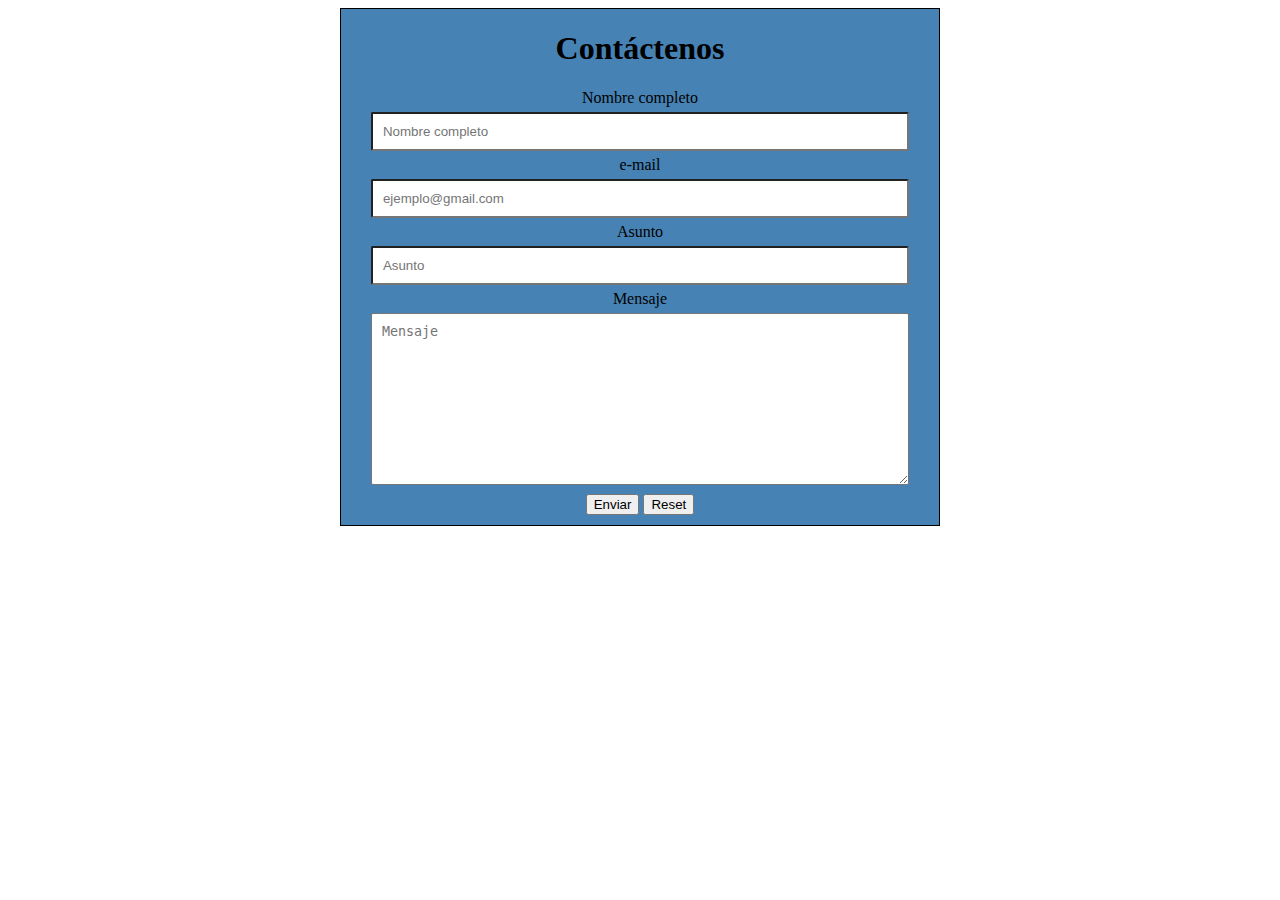
<file: Formulario/index.html>
<!DOCTYPE html>
<html lang="en">
<head>
    <meta charset="UTF-8">
    <meta http-equiv="X-UA-Compatible" content="IE=edge">
    <meta name="viewport" content="width=device-width, initial-scale=1.0">
    <title>Contactenos</title>
    <link rel="stylesheet" href="css/style.css">
    <script src="js/index.js"></script>
</head>
<body onload="enviar()">   
    <form  id ="formulario" class="contenedor" autocomplete="off">  
        <h1>Contáctenos</h1>
        
            <label for="nombreC">Nombre completo</label><br>
            <input type="text" id="nombreC" class="cuadro" name="nombreC" placeholder="Nombre completo" required><br>
            <label for="email" > e-mail</label><br>
            <input type="email" id="email" class="cuadro" name="email" placeholder="ejemplo@gmail.com" required><br>
            <label for="asunto" >Asunto</label><br>
            <input type="text" id="asunto"  class="cuadro" name="asunto" placeholder="Asunto" required><br>
            <label for="mensaje" >Mensaje</label>
            <textarea name="mensaje"  rows="10" id="mensaje" class="cuadro"   placeholder="Mensaje" required></textarea><br>
            <button type="submit"  id="enviarDatos" class="botones" >Enviar</button>
            <button type="reset" id="borrarDatos" class="botones">Reset</button>       
    </form>
</body>
</html>
</file>
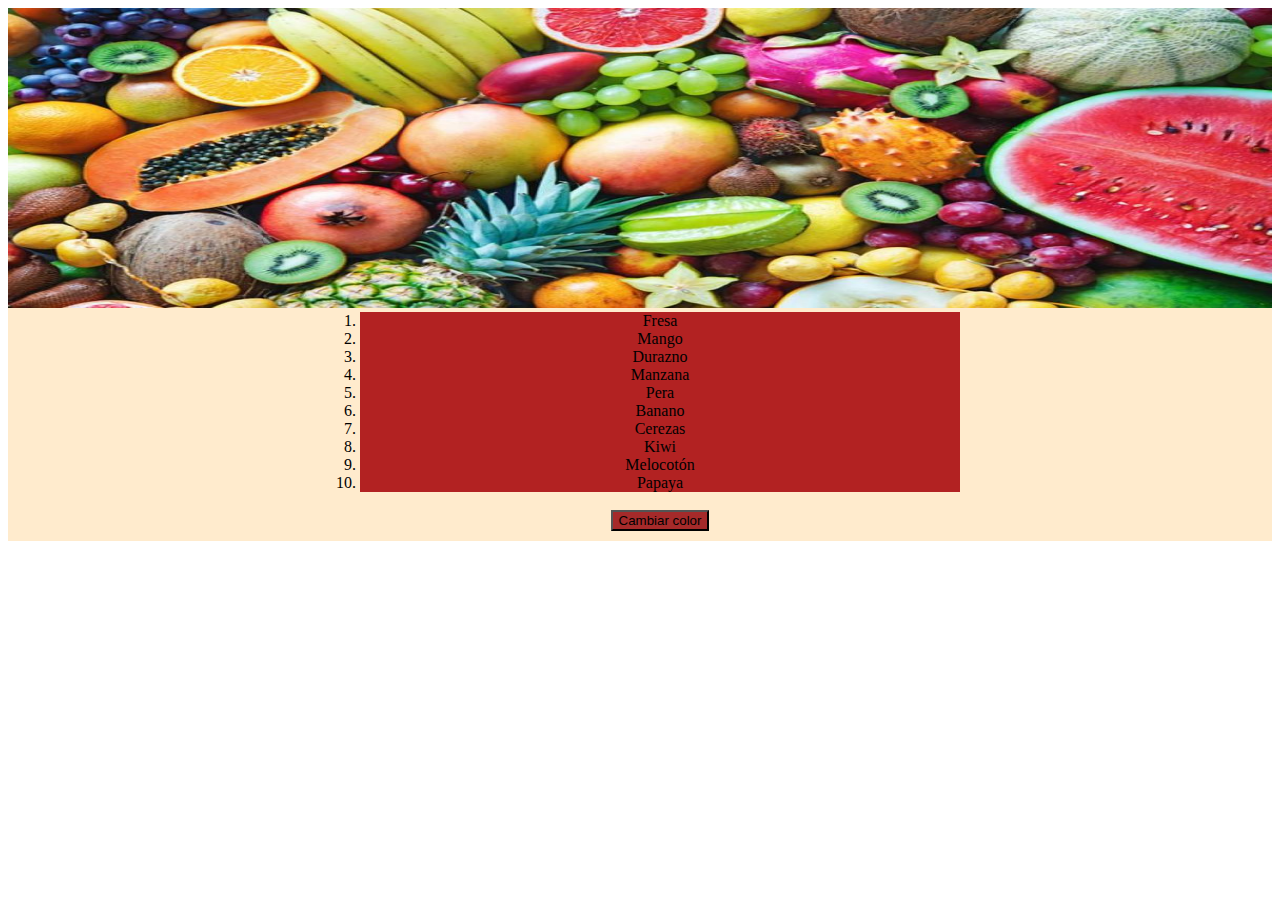
<file: PaginaF/index.html>
<!DOCTYPE html>
<html lang="en">
<head>
    <meta charset="UTF-8">
    <meta http-equiv="X-UA-Compatible" content="IE=edge">
    <meta name="viewport" content="width=device-width, initial-scale=1.0">
    <title>Frutas</title>
    <script src="js/app.js"></script>
    <link rel="stylesheet" href="css/style.css">
</head>
<body >
    <div class="contenedor">
        <img src="images/frutas.jpeg" alt="frutas" width="100%" height="300">
        <ol id="lista" class="dol">
            <li class="estilo">Fresa</li>
            <li class="estilo">Mango</li>
            <li class="estilo">Durazno</li>
            <li class="estilo">Manzana</li>
            <li class="estilo">Pera</li>
            <li class="estilo">Banano</li>
            <li class="estilo">Cerezas</li>      
            <li class="estilo">Kiwi</li>    
            <li class="estilo">Melocotón</li>
            <li class="estilo">Papaya</li><br>
            <button type="button" onclick="mostrar('lista')" class="botonC">Cambiar color</button>
            
    </div>
    
        
    </ol>
    
</body>
</html>
</file>
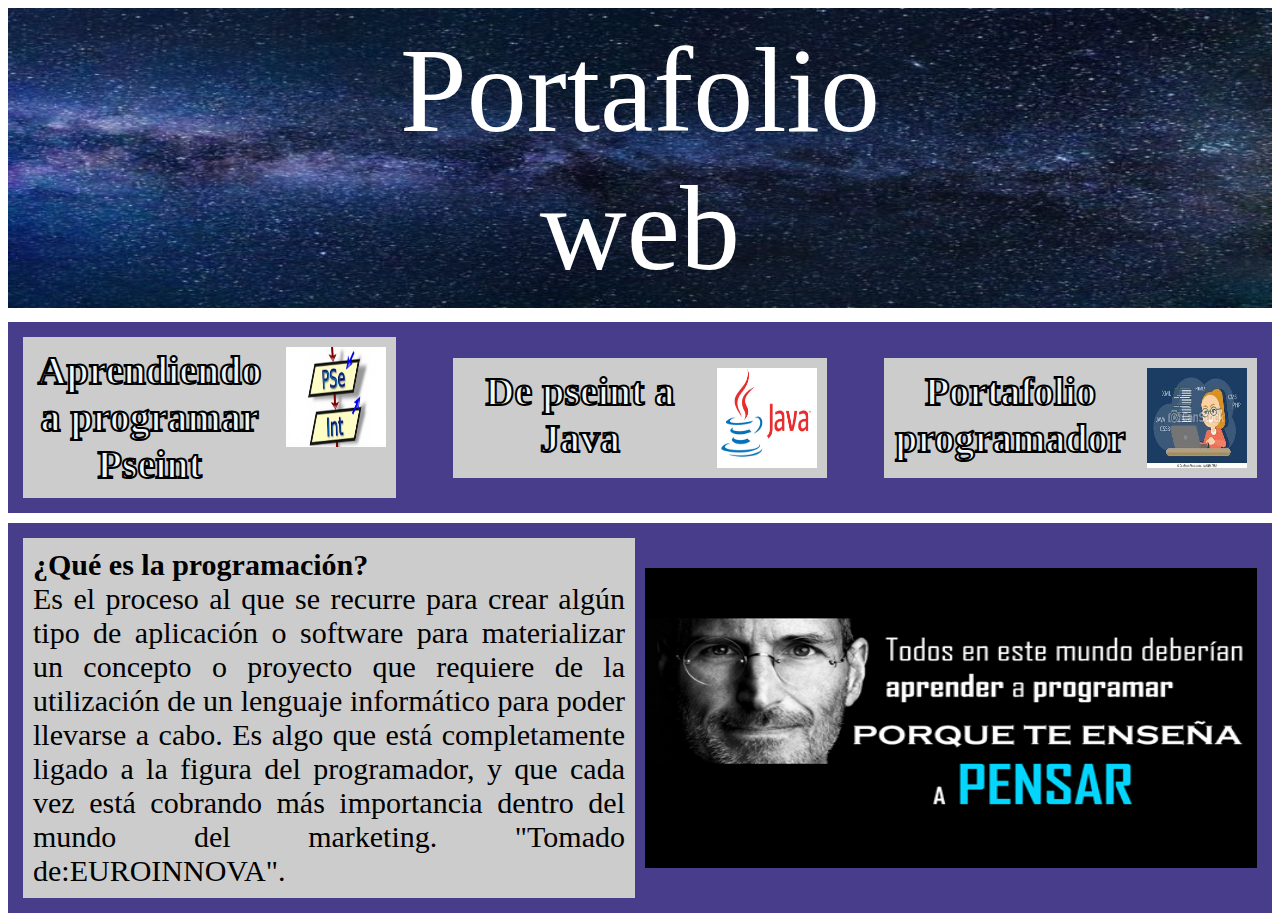
<file: Portafolio/index.html>
<!DOCTYPE html>
<html lang="en">
<head>
    <meta charset="UTF-8">
    <meta http-equiv="X-UA-Compatible" content="IE=edge">
    <meta name="viewport" content="width=device-width, initial-scale=1.0">
    <title>Portafolio web</title>
    <link rel="stylesheet" href="css/style.css">
</head>
<body>
    <header >
        <div class="cabecera">
            <img src="images/1.jpg" alt="Fondo" class="imagenF" width="100%" height="300px">
            <div class="titulo">Portafolio web
            </div>
        </div>    
    </header>
    <div class="contenedor">
        <div class="cuadro">
            <a href="EjerciciosPseint.html" class="pagina">Aprendiendo a programar Pseint</a>
            <img src="images/pseint.png" alt="Simbolo pseint" width="100px" height="100px"  class="imagen">
        </div>
        <div  class="cuadro">
            
            <a href="EjerciciosJava.html" class="pagina"> De pseint a Java</a>
            <img src="images/java.jpg" alt="Simbolo java" width="100px" height="100px"  class="imagen">
        </div>
        <div  class="cuadro">
            <a href="Portafolio/index.html" class="pagina">Portafolio programador</a>
            <img src="images/programadora.jpg" alt="Caricatura programador" width="100px" height="100px" class="imagen">
        </div>
    </div>

    <div class="contenedor1">
        <div class="cuadro1">
            <p class = "parrafo">
                <b>¿Qué es la programación?</b><br>
                Es el proceso al que se recurre para crear algún tipo de aplicación o 
                software para materializar un concepto o proyecto que requiere de la 
                utilización de un lenguaje informático para poder llevarse a cabo. Es
                 algo que está completamente ligado a la figura del programador, y que 
                 cada vez está cobrando más importancia dentro del mundo del marketing. "Tomado de:EUROINNOVA".
            </p>
        </div>
        <div class="cuadro1">
            <img src="images/job.png" alt="Frase Jobs" width="100%" height="300px"  class="imagen2">
        </div>
    </div>
</body>
</html>
</file>
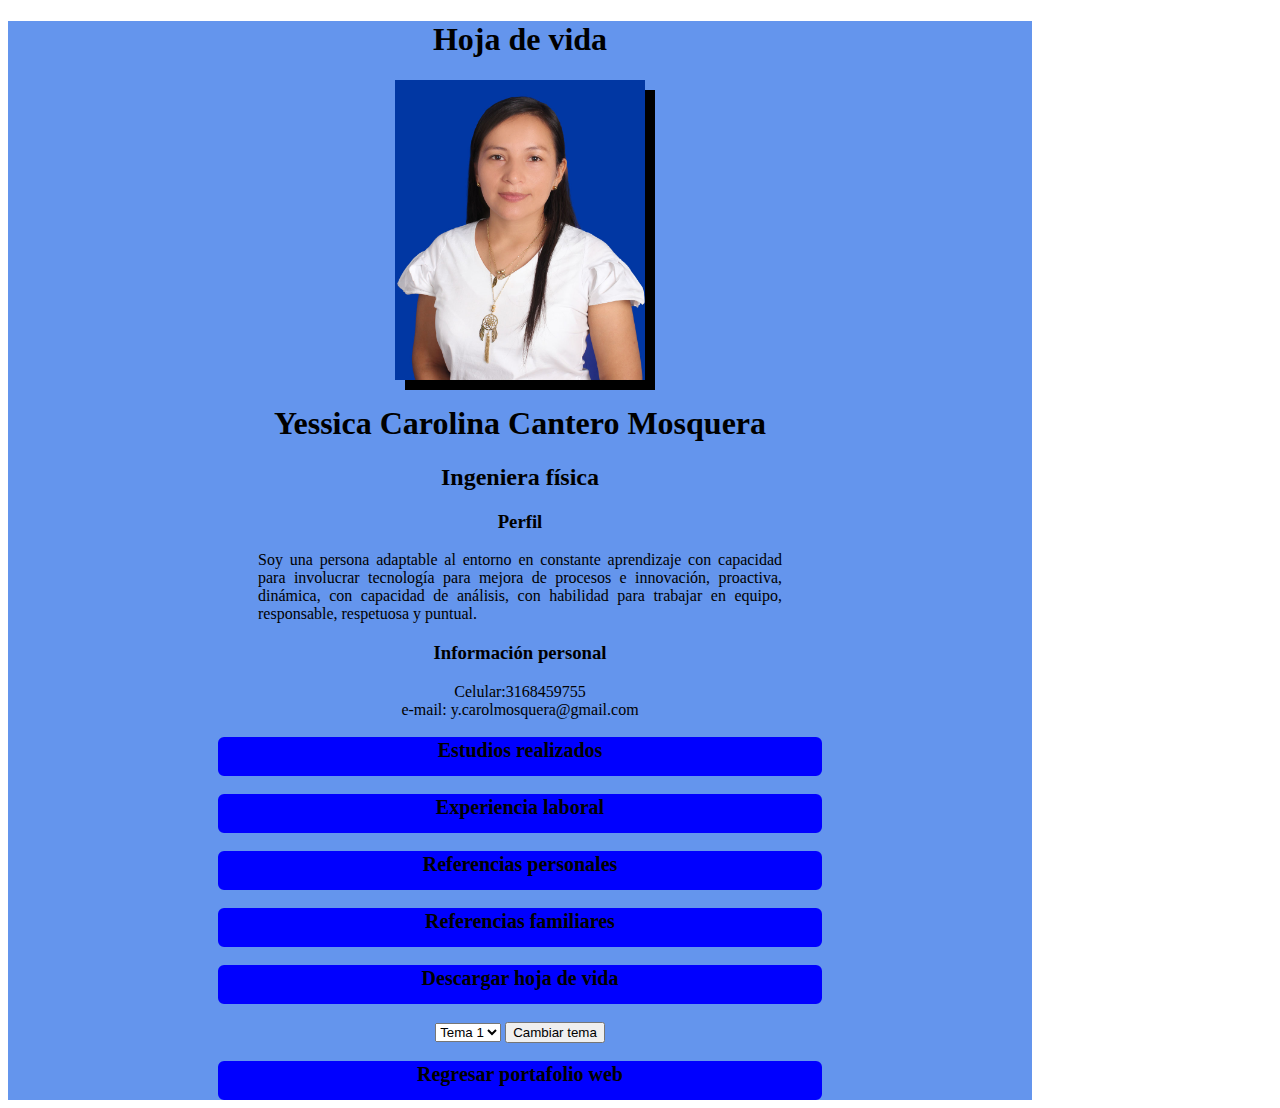
<file: Portafolio/Portafolio/index.html>
<!DOCTYPE html>
<html lang="en">
<head>
    <meta charset="UTF-8">
    <meta http-equiv="X-UA-Compatible" content="IE=edge">
    <meta name="viewport" content="width=device-width, initial-scale=1.0">
    <title>Hoja de vida</title>
    <link rel="stylesheet" href="css/estilos.css">
    <script src="js/index.js"></script>
</head>
<body onload="main()">
    
    <div id="contenedor" class="bloque">
        <h1 >Hoja de vida</h1>
        <img src="images/foto.JPG" alt="Foto" width="250" height="300" id="foto" >
    
        <h1 > Yessica Carolina Cantero Mosquera</h1>
        <h2 >Ingeniera física</h2>
        
        <h3 >Perfil</h3> 
        <p id="perfil" >Soy una persona adaptable al entorno en constante aprendizaje con capacidad para involucrar 
            tecnología para mejora de procesos e innovación, proactiva, dinámica, con capacidad de análisis, 
            con habilidad para trabajar en equipo, responsable, respetuosa y puntual.
        </p>
        <h3>Información personal</h3>
            <li id="revisar">
                Celular:3168459755
                <br>
                e-mail: y.carolmosquera@gmail.com
            </li>
        <br>
        <div  id="subtemas" class="boton">   
                <a id="texto" href="EstudiosRealizados.html" >Estudios realizados</a> 
        </div>
        <br>
        <div  id="subtemas" class="boton">   
            <a id="texto" href="Experiencia laboral.html" >Experiencia laboral</a> 
        </div>
        <br>
        <div  id="subtemas" class="boton">   
            <a id="texto" href="ReferenciasPersonales.html" >Referencias personales</a> 
        </div>
        <br>
        <div  id="subtemas" class="boton">   
            <a id="texto" href="ReferenciasFamiliares.html" >Referencias familiares</a> 
        </div>   
        <br>  
        <div  id="boton">   
            <a id="texto" href="pdf/Carolina.pdf" >Descargar hoja de vida</a> 
        </div> 
        <br>
        <select  id="temas">
            <option value="1">Tema 1</option>
            <option value="2">Tema 2</option>
            <option value="3">Tema3</option>
        </select>
        
        <button type="button" onclick="cambiarColor()">Cambiar tema</button>
        <br>
        <br>
        <div  id="boton">   
            <a id="texto" href="../index.html" >Regresar portafolio web</a> 
        </div> 
    </div>

</body>
</html>
</file>
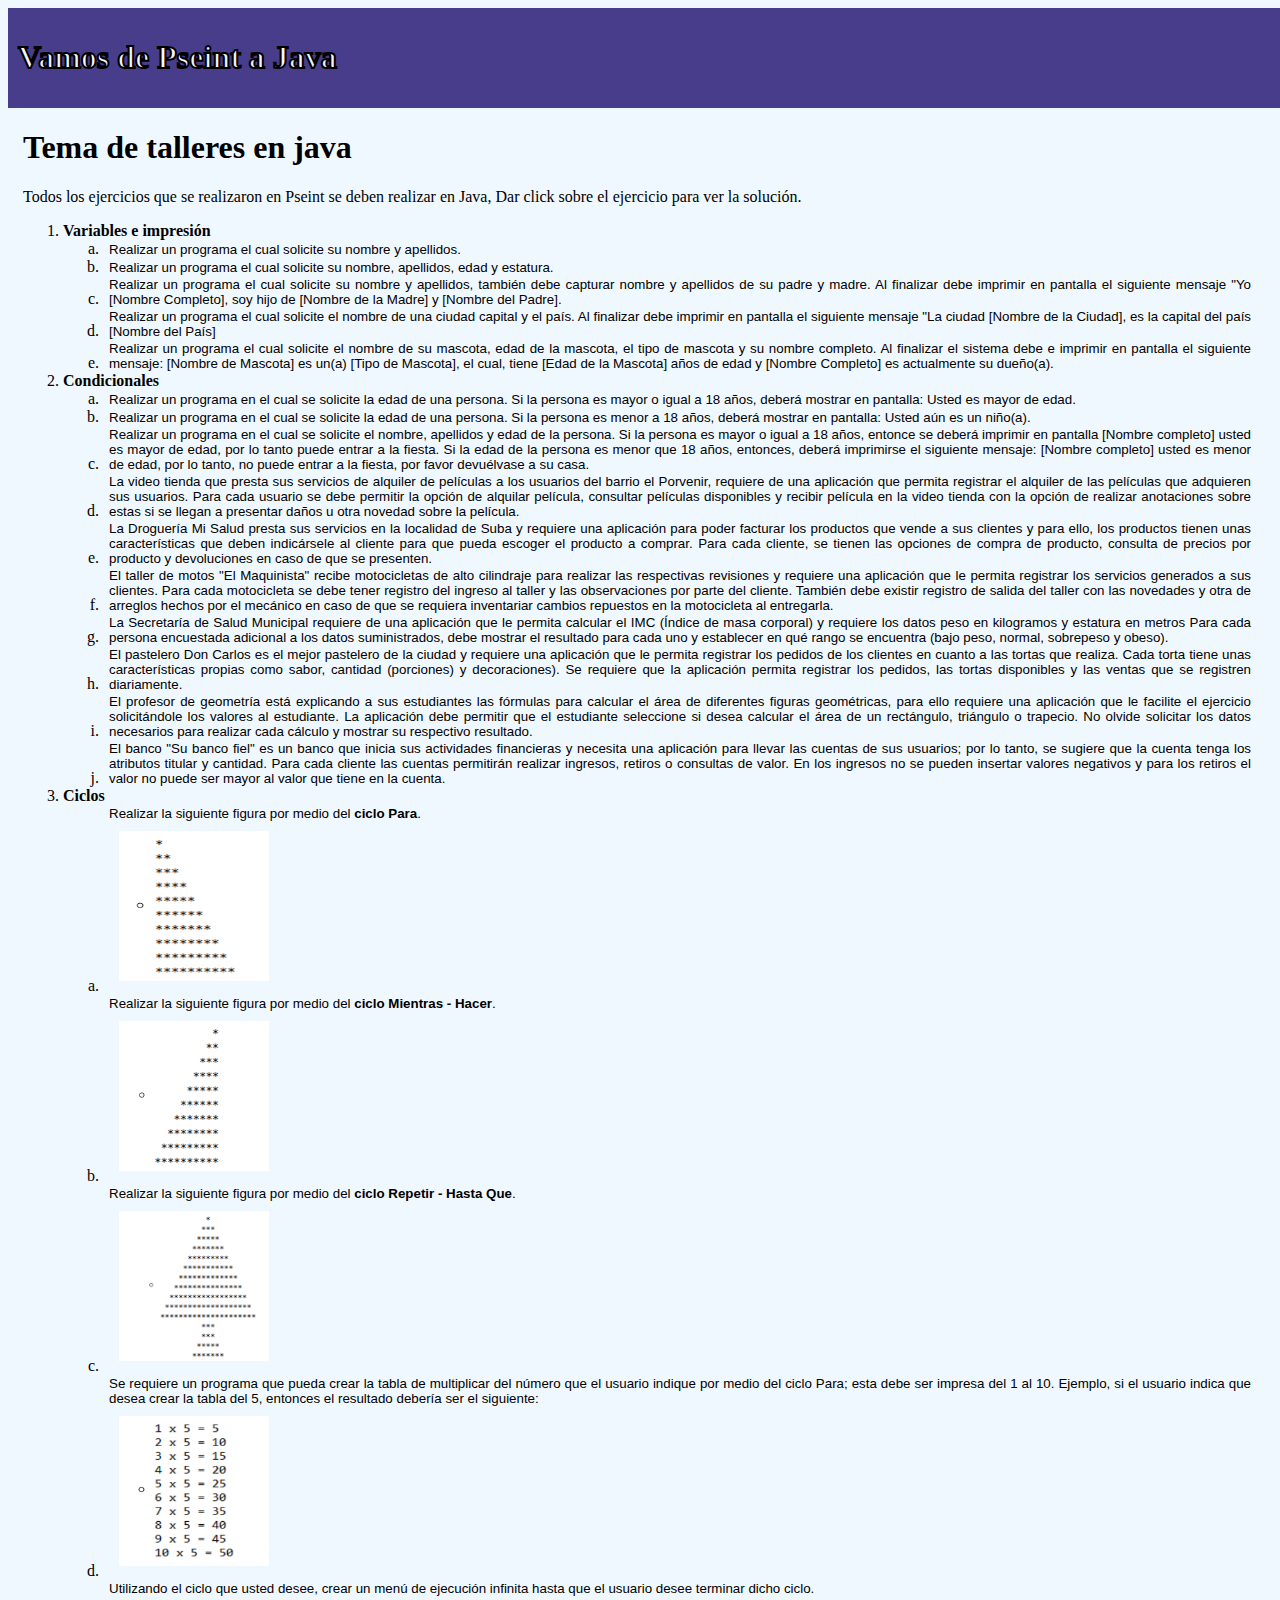
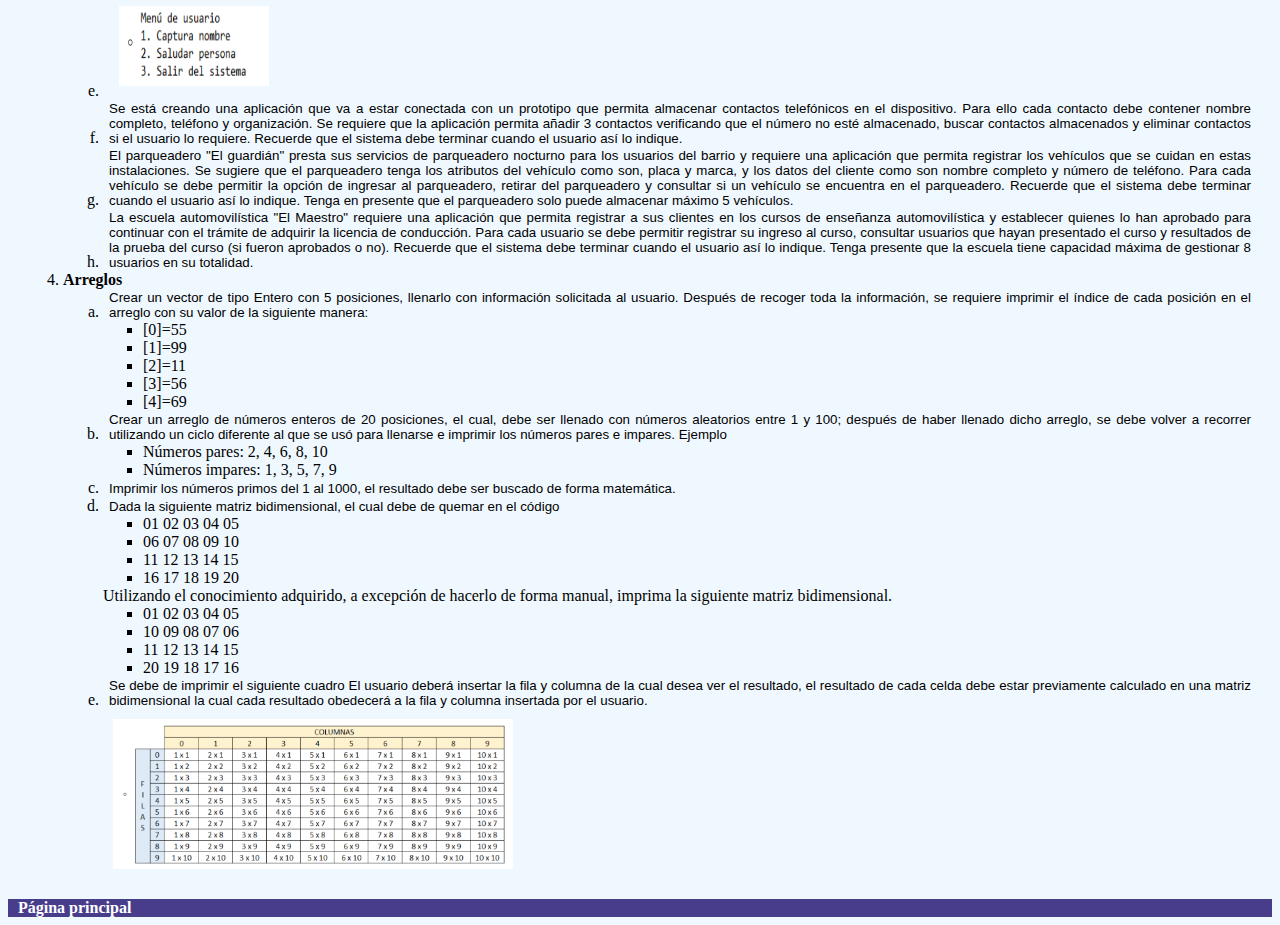
<file: Portafolio/EjerciciosJava.html>
<!DOCTYPE html>
<html lang="en">
<head>
    <meta charset="UTF-8">
    <meta http-equiv="X-UA-Compatible" content="IE=edge">
    <meta name="viewport" content="width=device-width, initial-scale=1.0">
    <title>Ejercicios Java </title>
    <link rel="stylesheet" href="css/style.css">
    <script src="js/app.js"></script>
    
</head>
<body class="subPaginas">
    <header class="cabecera1">
        <h1 class=" tituloH1">Vamos de Pseint a Java</h1>
    </header>
    <div class="cuerpoP">
        <h1>Tema de talleres en java</h1><b></b>
        <p>Todos los ejercicios que se realizaron en Pseint se deben  realizar en Java, 
            Dar click sobre el ejercicio para ver la solución.
        </p>
        <ol>
            <li> <b>Variables e impresión</b> 
                <ol type="a">
                    <li><button type="button" class="bordesB" onclick="mostrar('ocultar1')" >Realizar un programa el cual solicite su nombre y apellidos.</button>                       
                            <li id="ocultar1" class="ocultar"> 
                                <pre class="marcas">
                                    <code class="marcas1">
                                        package Taller_Variables;

                                        import java.util.Scanner;

                                        public class Ejercicio1 {
                                            private String nombre;
                                            private String apellidos;

                                            public void Ejercicio1(){
                                                solicitarNombre();
                                                nombre = solicitarDatos();
                                                solicitarApellidos();
                                                apellidos = solicitarDatos();
                                            }
                                            private void solicitarNombre(){
                                                System.out.println("Ingrese su nombre");
                                            }
                                            private void solicitarApellidos(){
                                                System.out.println("Ingrese sus apellidos");
                                            }
                                            private String solicitarDatos(){
                                                Scanner input = new Scanner(System.in);
                                                return input.nextLine();
                                            }    
                                        }
                                    </code>
                                </pre>
                            </li>                       
                    </li>
                    <li><button type="button" class="bordesB" onclick="mostrar('ocultar2')" >Realizar un programa el cual solicite su nombre, apellidos, edad y estatura.</button>
                        <li id="ocultar2" class="ocultar"> 
                            <pre class="marcas">
                                <code class="marcas1">
                                    package Taller_Variables;
                                    import java.util.Scanner;

                                    public class Ejercicio2 {
                                        private String nombre;
                                        private String apellidos;
                                        private int edad; 
                                        private double altura;
                                        private Scanner input;
                                        public void Ejercicio2(){
                                            input = new Scanner(System.in);
                                            solicitarNombre();
                                            nombre = solicitarString();
                                            solicitarApellidos();
                                            apellidos=solicitarString();
                                            solicitarEdad();
                                            edad=solicitarInt();
                                            solicitarAltura();
                                            altura=solicitarDouble();

                                        }

                                        private void solicitarNombre(){
                                            System.out.println("Ingrese su nombre");
                                        }

                                        private void solicitarApellidos(){
                                            System.out.println("Ingrese sus apellidos");
                                        }
                                        private void solicitarEdad(){
                                            System.out.println("Ingrese su edad");
                                        }
                                        private void solicitarAltura(){
                                            System.out.println("Ingrese su altura");
                                        }
                                        private String solicitarString(){       
                                            return input.nextLine();
                                        }
                                        private int solicitarInt(){
                                            return input.nextInt();
                                        }
                                        private double solicitarDouble(){
                                            return input.nextDouble();
                                        }   
                                    }
                                </code>
                            </pre>
                        </li> 
                    </li>
                    <li><button type="button" class="bordesB" onclick="mostrar('ocultar3')" >Realizar un programa el cual solicite su nombre y apellidos, también debe capturar nombre y apellidos de su padre y madre. Al finalizar debe imprimir en pantalla el siguiente mensaje 
                        "Yo [Nombre Completo], soy hijo de [Nombre de la Madre] y [Nombre del Padre].</button>
                        <li id="ocultar3" class="ocultar"> 
                            <pre class="marcas">
                                <code class="marcas1">
                                    package Taller_Variables;

                                    import java.util.Scanner;

                                    public class Ejercicio3 {
                                        private String nombre, apellidos,nombreMadre, nombrePadre;

                                        public void Ejercicio3(){
                                            solicitarNombre();
                                            nombre = solicitarDatos();
                                            solicitarApellidos();
                                            apellidos = solicitarDatos();
                                            solicitarNombreM();
                                            nombreMadre=solicitarDatos();
                                            solicitarNombreP();
                                            nombrePadre=solicitarDatos();
                                            mensaje(nombre,apellidos,nombreMadre,nombrePadre);
                                        }
                                        private void solicitarNombre(){
                                            System.out.println("Ingrese su nombre");
                                        }

                                        private void solicitarApellidos(){
                                            System.out.println("Ingrese sus apellidos");
                                        }
                                        private void solicitarNombreM(){
                                            System.out.println("Ingrese el nombre de su madre");
                                        }
                                        private void solicitarNombreP(){
                                            System.out.println("Ingrese el nombre de su padre");
                                        }
                                        private String solicitarDatos(){
                                            Scanner input = new Scanner(System.in);
                                            return input.nextLine();
                                        }

                                        private void mensaje(String nombre, String apellidos, String nombreMadre, String nombrePadre){
                                            System.out.println("Yo "+ nombre + apellidos+", soy hijo(a) de "+nombreMadre +" y "+nombrePadre+".");

                                        }
                                        
                                    }
                                 </code>
                            </pre>
                        </li> 
                    </li>
                    <li><button type="button" class="bordesB" onclick="mostrar('ocultar4')" >Realizar un programa el cual solicite el nombre de una ciudad capital y el país. Al finalizar debe imprimir en pantalla el siguiente mensaje "La ciudad [Nombre de la Ciudad], es la capital
                        del país [Nombre del País]</button>
                        <li id="ocultar4" class="ocultar"> 
                            <pre class="marcas">
                                <code class="marcas1">
                                    package Taller_Variables;
                                    import java.util.Scanner;

                                    public class Ejercicio4 {
                                        private String capital;
                                        private String pais;

                                        public void Ejercicio4(){
                                            solicitarCapital();
                                            capital = solicitarDatos();
                                            solicitarPais();
                                            pais = solicitarDatos();
                                            mensaje(capital, pais);
                                        }
                                        private void solicitarCapital(){
                                            System.out.println("Digite una ciudad capital");
                                        }

                                        private void solicitarPais(){
                                            System.out.println("Digite el país d ela ciudad capital que ingreso");
                                        }

                                        private String solicitarDatos(){
                                            Scanner input = new Scanner(System.in);
                                            return input.nextLine();
                                        }    
                                        
                                        private void mensaje(String capital, String pais){
                                            System.out.println("La ciudad "+capital+", es la capital de "+pais+".");
                                        }
                                    }
                                </code>
                            </pre>
                        </li> 
                    </li>
                    <li><button type="button" class="bordesB" onclick="mostrar('ocultar5')" >Realizar un programa el cual solicite el nombre de su mascota, edad de la mascota, el tipo de mascota y su nombre completo. Al finalizar el sistema debe e imprimir en pantalla el siguiente 
                        mensaje: [Nombre de Mascota] es un(a) [Tipo de Mascota], el cual, tiene [Edad de la Mascota] años de edad y [Nombre Completo] es actualmente su dueño(a).</button>
                        <li id="ocultar5" class="ocultar"> 
                            <pre class="marcas">
                                <code class="marcas1">
                                    package Taller_Variables;

                                    import java.util.Scanner;

                                    public class Ejercicio5 {
                                        private String nombreMascota, nombreDueno, raza;
                                        private int edadMascota;
                                        private Scanner input;
                                        public void Ejercicio5(){
                                            input = new Scanner(System.in);
                                            solicitarNombreDueno();
                                            nombreDueno = solicitarDatos();
                                            solicitarNombreMascota();
                                            nombreMascota = solicitarDatos();
                                            solicitarRaza(); 
                                            raza = solicitarDatos();
                                            solicitarEdadMascota();
                                            edadMascota = solicitarInt();      
                                            mensaje(nombreMascota, edadMascota,raza,nombreDueno);
                                        }
                                        private void solicitarNombreMascota(){
                                            System.out.println("Digite el nombre de su mascota");
                                        }

                                        private void solicitarEdadMascota(){
                                            System.out.println("Digite la edad de su mascota en años");
                                        }
                                        
                                        private void solicitarRaza(){
                                            System.out.println("Digite la raza de su mascota");
                                        }
                                        private void solicitarNombreDueno(){
                                            System.out.println("Digite el nombre completo del dueño de la mascota");
                                        }

                                        private String solicitarDatos(){   
                                            return input.nextLine();
                                        }    
                                        
                                        private int solicitarInt(){
                                            return input.nextInt();
                                        }
                                        private void mensaje(String nombreMascota, int edadMascota, String raza, String nombreDueno){
                                            System.out.println(nombreMascota+ " es un "+raza+", el cual tiene "+edadMascota+" años y " + nombreDueno+" es actualmente su dueño(a).");
                                        }                                       
                                    }
                               </code>
                            </pre>
                        </li> 
                    </li>                  
                </ol>
            </li>
            <li> <b>Condicionales</b> 
                <ol type="a">
                    <li><button type="button" class="bordesB" onclick="mostrar('ocultar6')" >Realizar un programa en el cual se solicite la edad de una persona. Si la persona es mayor o igual a 18 años, deberá mostrar en pantalla: Usted es mayor de edad.</button>
                        <li id="ocultar6" class="ocultar"> 
                            <pre class="marcas">
                                <code class="marcas1">
                                    package Taller_Condicionales;
                                    import java.util.Scanner;
                                    public class EjercicioC1 {
                                        private int edad;
                                        public void EjercicioC1(){
                                            solicitarEdad();
                                            edad = solicitarDatos();
                                            revisarEdad(edad);
                                        }
                                        
                                        private void solicitarEdad(){
                                            System.out.println("Ingrese su edad");
                                        }

                                        private int solicitarDatos(){
                                            Scanner input = new Scanner(System.in);
                                            return input.nextInt();
                                            
                                        }

                                        private void revisarEdad(int edad){
                                            if(edad>=18){
                                                System.out.println("Usted es mayor de edad");
                                            }
                                        }
                                    }
                                </code>
                            </pre>
                        </li> 
                    </li>  
                    <li><button type="button" class="bordesB" onclick="mostrar('ocultar7')" >Realizar un programa en el cual se solicite la edad de una persona. Si la persona es menor a 18 años, deberá mostrar en pantalla: Usted aún es un niño(a).</button>
                        <li id="ocultar7" class="ocultar"> 
                            <pre class="marcas">
                                <code class="marcas1">
                                    package Taller_Condicionales;
                                    import java.util.Scanner;

                                    public class EjercicioC2 {
                                        private int edad;
                                        public void EjercicioC2(){
                                            solicitarEdad();
                                            edad = solicitarDatos();
                                            revisarEdad(edad);
                                        }
                                        
                                        private void solicitarEdad(){
                                            System.out.println("Ingrese su edad");
                                        }

                                        private int solicitarDatos(){
                                            Scanner input = new Scanner(System.in);
                                            return input.nextInt();
                                            
                                        }

                                        private void revisarEdad(int edad){
                                            if(edad<18){
                                                System.out.println("Usted es aún un niño(a)");
                                            }
                                        }  
                                    }
                                </code>
                            </pre>
                        </li> 
                    </li>
                    <li><button type="button" class="bordesB" onclick="mostrar('ocultar8')" >Realizar un programa en el cual se solicite el nombre, apellidos y edad de la persona. Si la persona es mayor o igual a 18 años, entonce se deberá imprimir en pantalla 
                        [Nombre completo] usted es mayor de edad, por lo tanto puede entrar a la fiesta. Si la edad de la persona es menor que 18 años, entonces, deberá imprimirse el siguiente mensaje:
                         [Nombre completo] usted es menor de edad, por lo tanto, no puede entrar a la fiesta, por favor devuélvase a su casa.</button>
                        <li id="ocultar8" class="ocultar"> 
                            <pre class="marcas">
                                <code class="marcas1">
                                    package Taller_Condicionales;
                                    import java.util.Scanner;

                                    public class EjercicioC3 {
                                        private String nombre, apellidos;
                                        private int edad;
                                        private Scanner input;

                                        public void EjercicioC3(){
                                            input = new Scanner(System.in);
                                            solicitarNombre();
                                            nombre = solicitarString();
                                            solicitarApellidos();
                                            apellidos = solicitarString();
                                            solicitarEdad();
                                            edad=solicitarInt();
                                            revisarEdad(nombre, apellidos, edad);
                                        }

                                        private void solicitarNombre(){
                                            System.out.println("Digite su nombre");
                                        }
                                        private void solicitarApellidos(){
                                            System.out.println("Digite sus apellidos");
                                        }
                                        private void solicitarEdad(){
                                            System.out.println("Ingrese su edad");
                                        }
                                        private String solicitarString(){
                                            return input.nextLine();
                                        }
                                        private int solicitarInt(){
                                            return input.nextInt();
                                        }

                                        private void revisarEdad(String nombre, String apellidos,int edad){
                                            if (edad>=18){
                                                System.out.println(nombre+" " +apellidos+" usted es mayor de edad, por lo tanto puede entrar a la fiesta.");
                                            }else{
                                                System.out.println(nombre+" " +apellidos+" sted es menor de edad, por lo tanto, no puede entrar a la fiesta, por favor devuélvase a su casa.");
                                            }
                                        }
                                    }
                                
                                </code>
                            </pre>
                        </li> 
                    </li>
                    <li><button type="button" class="bordesB" onclick="mostrar('ocultar9')" >La video tienda que presta sus servicios de alquiler de películas a los usuarios del barrio el Porvenir, requiere de una aplicación que permita registrar el alquiler de las 
                        películas que adquieren sus usuarios. Para cada usuario se debe permitir la opción de alquilar película, consultar películas disponibles y recibir película en la video tienda 
                        con la opción de realizar anotaciones sobre estas si se llegan a presentar daños u otra novedad sobre la película.</button>
                        <li id="ocultar9" class="ocultar"> 
                            <pre class="marcas">
                                <code class="marcas1">
                                    package Taller_Condicionales;
                                    import java.io.IOException;
                                    import java.util.ArrayList;
                                    import java.util.Scanner;

                                    public class EjercicioC4 {
                                        private boolean bandera, banderaC,banderaA=true;
                                        private int opcion, opcionC;
                                        private ArrayList<String> dato = new ArrayList&lt;>();;
                                        private Scanner input;
                                        private ArrayList<String> peliculasAlquiladas = new ArrayList&lt;>();
                                        private ArrayList<String> nombrePersonas = new ArrayList&lt;>();
                                        private ArrayList<String> pelis = new ArrayList&lt;>();
                                        
                                        public void EjercicioC4() throws IOException{
                                            input = new Scanner(System.in);
                                            pelis.add("Star wars"); dato.add("0");
                                            pelis.add("Encanto"); dato.add("0");
                                            pelis.add("Harry potter"); dato.add("0");
                                            pelis.add("Zoo");dato.add("0");
                                            pelis.add("Alerta roja");dato.add("0");
                                            pelis.add("Rapido y furioso");dato.add("0");
                                            do{
                                                menu();
                                                opcion=solicitarOpcion();
                                                bandera=evaluarOpcion(opcion);
                                            }while(bandera==true);

                                        }

                                        public void peliculas(){
                                            
                                            for (int i = 0; i &lt; pelis.size();i++) 
                                            { 		      
                                                System.out.println(pelis.get(i)); 		
                                            }
                                            //System.out.println(pelis);          
                                        }
                                        public void menu(){
                                            System.out.println("Tienda de video El Porvenir");
                                            System.out.println("Elige una opción");
                                            System.out.println("1.Consultar películas");
                                            System.out.println("2.Alquilar películas");
                                            System.out.println("3.Recibir películas");
                                            System.out.println("4.Salir");
                                        }

                                        public int solicitarOpcion(){      
                                            return Integer.parseInt(input.nextLine());
                                        }
                                        public String solicitarString(){      
                                            return input.nextLine();
                                        }

                                        private boolean evaluarConsulta(int opcionC) throws IOException{
                                            switch(opcionC){
                                                case 1:
                                                    return false;
                                                default:
                                                    System.out.println("Opción incorrecta");
                                                    System.in.read();
                                            }
                                            return true;

                                        }
                                        
                                        private void peliculasC(){
                                            System.out.println("Películas disponibles");
                                            peliculas();
                                            System.out.println("1.Regresar al menú principal"); 
                                            opcionC = solicitarOpcion(); 

                                        }

                                        private void alquilarPeliculas(){

                                            do{
                                                System.out.println("Alquilar películas");
                                                peliculas();
                                                String nombrePelicula, nombreCliente;
                                                System.out.println("Ingrese el nombre de la película que desea alquilar");
                                                nombrePelicula = solicitarString();
                                            System.out.println("Confirmar: Alquilar "+ nombrePelicula + " Si o No");
                                            String respuesta = solicitarString();
                                            if (respuesta.equals("Si")){
                                                System.out.println("Ingrese el nombre de la persona que va a alquilar la película");
                                                nombreCliente = solicitarString();
                                                System.out.println(nombrePelicula+ " alquilada a "+nombreCliente);
                                                peliculasAlquiladas.add(nombrePelicula);
                                                nombrePersonas.add(nombreCliente);
                                                banderaA=false;
                                            }else{
                                                System.out.println("Regresar al menú principal");
                                                banderaA=false;
                                            }

                                            }while(banderaA==true);    

                                        }

                                        private void recibirPelicula(){
                                            if(peliculasAlquiladas.size()==0){
                                                System.out.println("No se han alquilado películas hasta el momento");
                                            }else{
                                                for(int i =0; i&lt;peliculasAlquiladas.size(); i++){
                                                    System.out.println(peliculasAlquiladas.get(i));
                                                }
                                                System.out.println("¿Qué película va a regresar?");
                                                String nombreP= solicitarString();
                                                int posicion=-1;
                                                for(int i =0; i&lt;peliculasAlquiladas.size(); i++){
                                                    if(nombreP.equals(peliculasAlquiladas.get(i))){
                                                        posicion=i;
                                                    }
                                                }    
                                                if (posicion==-1){
                                                    System.out.println("El nombre de la película no coincide");
                                                }    
                                                else{
                                                    System.out.println("Recibir película "+ peliculasAlquiladas.get(posicion)+" entregada por "+ nombrePersonas.get(posicion));  
                                                    System.out.println("Desea registrar observaciones Si o No");
                                                    String r1 = solicitarString();
                                                    if (r1.equals("Si")){
                                                        String observaciones;
                                                        System.out.println("Ingrese las observaciones");
                                                        observaciones=solicitarString();
                                                    } 
                                                    else {
                                                        System.out.println("No hay observaciones");
                                                    }
                                                    }
                                            }
                                        }

                                        private boolean evaluarOpcion(int opcion) throws IOException{
                                            switch(opcion){
                                                case 1:
                                                    do{
                                                        peliculasC();
                                                        banderaC = evaluarConsulta(opcionC);
                                                    }while(banderaC==true);
                                                    return true;
                                                case 2:
                                                    alquilarPeliculas();
                                                    return true;
                                                case 3:
                                                    recibirPelicula();
                                                    return true;
                                                case 4:
                                                    return false;
                                                default: 
                                                    System.out.println("Opción correcta");
                                                    System.in.read();            
                                            }
                                            return true;
                                        }
                                    }
                                </code>
                            </pre>
                        </li> 
                    </li>
                    <li><button type="button" class="bordesB" onclick="mostrar('ocultar10')" >La Droguería Mi Salud presta sus servicios en la localidad de Suba y requiere una aplicación para poder facturar los productos que vende a sus clientes y para ello, los productos 
                        tienen unas características que deben indicársele al cliente para que pueda escoger el producto a comprar. Para cada cliente, se tienen las opciones de compra de producto, consulta
                         de precios por producto y devoluciones en caso de que se presenten.</button>
                        <li id="ocultar10" class="ocultar"> 
                            <pre class="marcas">
                                <code class="marcas1">
                                    package Taller_Condicionales;

                                    import java.io.IOException;
                                    import java.util.ArrayList;
                                    import java.util.Scanner;

                                    public class EjercicioC5 {

                                        private boolean bandera, banderaC, banderaEC, banderaR=true;
                                        private int opcion, opcionC,opcionEC,opcionR;
                                        private Scanner input;
                                        private String medicina;
                                        private ArrayList<String> medicamentos = new ArrayList&lt;>();
                                        private ArrayList<Float> precios = new ArrayList&lt;>();
                                        private float factura=0;
                                        private int posicionC;
                                        public void EjercicioC5() throws IOException{
                                            input = new Scanner(System.in);
                                            inventario();
                                            do{
                                                menu();
                                                bandera=evaluarOpcion(opcion);
                                            }while(bandera==true);
                                        }

                                        private void inventario(){
                                            medicamentos.add("Ibuprofeno"); precios.add((float) 1800);
                                            medicamentos.add("Advil"); precios.add((float) 1500);
                                            medicamentos.add("Acetaminofen");precios.add((float) 2500);
                                            medicamentos.add("Noraver");precios.add((float) 2500);
                                            medicamentos.add("X-Raydol");precios.add((float) 1500);
                                            medicamentos.add("Paz noche");precios.add((float) 2000);
                                            medicamentos.add("Complejo B");precios.add((float) 7000);
                                        }
                                        public void menu(){
                                            System.out.println("Droguería mi Salud");
                                            System.out.println("Elige una opción");
                                            System.out.println("1.Consultar medicamentos");
                                            System.out.println("2.Comprar medicamentos");
                                            System.out.println("3.Devolver medicamento");
                                            System.out.println("4.Salir");
                                            opcion=solicitarInt();
                                        }
                                        
                                        private void consultarMedicamentos(){
                                            System.out.println("Medicamentos          Precios ");
                                            for(int i=0; i&lt;medicamentos.size(); i++){
                                                System.out.println(medicamentos.get(i)+".........$"+precios.get(i));
                                            }
                                            System.out.println("Digita 1: Para regresar al menú principal");
                                            opcionC=solicitarInt();
                                            
                                        }
                                        
                                        public String solicitarString(){
                                            return input.nextLine();
                                        }
                                        public int solicitarInt(){
                                            return Integer.parseInt(input.nextLine());
                                        }

                                        private boolean evaluarConsulta(int opcionC) throws IOException{
                                            switch(opcionC){
                                                case 1:
                                                    return false;
                                                default:
                                                    System.out.println("Valor digitado no es válido");
                                                    System.in.read();
                                            }
                                            return true;
                                        }

                                        private void menuComprar(){
                                            System.out.println("Elige una opción");
                                            System.out.println("1.Comprar");
                                            System.out.println("2.Salir");
                                            opcionEC= solicitarInt();
                                        }

                                        private boolean evaluarCompra(int opcionEC) throws IOException{
                                            switch(opcionEC){
                                                case 1:
                                                    factura = buscarMedicamento();
                                                    System.out.println("Valor parcial $" + factura);
                                                    return true;
                                                case 2:
                                                    System.out.println("Valor total de la compra: $"+factura);
                                                    return false;
                                                default:
                                                    System.out.println("Valor digitado no es válido");
                                                    System.in.read();
                                            }
                                            return true;
                                        }
                                        private float buscarMedicamento(){
                                            posicionC=-1;
                                            System.out.println("Ingresar medicamento que va a comprar: ");
                                            medicina = solicitarString();
                                            for(int i=0; i&lt;medicamentos.size();i++){
                                                if(medicina.equals(medicamentos.get(i))){
                                                    posicionC=i;
                                                }
                                                                            
                                            }
                                            if (posicionC != -1){
                                                System.out.println(medicamentos.get(posicionC)+".........$"+precios.get(posicionC));
                                                System.out.println("¿Va a llevar el medicamento Si o No?");
                                                String respuesta=solicitarString();
                                                if (respuesta.equals("Si")){
                                                    factura = factura+precios.get(posicionC);
                                                }

                                            }else{System.out.println("El medicamento ingresado no coincide");

                                            }                
                                            return factura;
                                        }

                                        private void menuDevolucion(){
                                            System.out.println("Elige una opción");
                                            System.out.println("1.Regresar medicamento");
                                            System.out.println("2.Salir");
                                            opcionR= solicitarInt();
                                        }
                                        private boolean evaluarDevolucion(int opcionR) throws IOException{
                                            switch(opcionR){
                                                case 1:
                                                    posicionC=-1;
                                                    System.out.println("Ingresar medicamento que va a regresar: ");
                                                    medicina = solicitarString();
                                                    for(int i=0; i&lt;medicamentos.size();i++){
                                                        if(medicina.equals(medicamentos.get(i))){
                                                            posicionC=i;
                                                        }
                                                                                    
                                                    }
                                                    if (posicionC != -1){
                                                        System.out.println(medicamentos.get(posicionC)+".........$"+precios.get(posicionC));
                                                        System.out.println("Confirmar devolución Si o No");
                                                        String respuesta=solicitarString();
                                                        if (respuesta.equals("Si")){
                                                            System.out.println("Valor a regresar $"+ precios.get(posicionC));
                                                        }
                                            
                                                    }else{System.out.println("El medicamento ingresado no coincide");
                                                }
                                                    return true;
                                                case 2:
                                                    return false;
                                            }
                                            return true;
                                        }

                                        private boolean evaluarOpcion(int opcion) throws IOException{ 
                                            switch(opcion){
                                                case 1:
                                                    do{ 
                                                    consultarMedicamentos();
                                                    banderaC=evaluarConsulta(opcionC);                        
                                                    }while(banderaC==true);

                                                    return true;
                                                case 2:
                                                    do{
                                                        menuComprar();
                                                        banderaEC=evaluarCompra(opcionEC);
                                                    }while(banderaEC==true);
                                                    return true;
                                                case 3 :
                                                    do{
                                                        menuDevolucion();
                                                        banderaR=evaluarDevolucion(opcionR);
                                                    }while(banderaR==true);
                                                    return true;
                                                case 4:
                                                    return false;
                                                default:
                                                    System.out.println("Opción elegida inválida");
                                                    System.in.read();
                                            }
                                            return true;
                                        }  
                                    }                                   
                                </code>
                            </pre>
                        </li> 
                    </li>
                    <li><button type="button" class="bordesB" onclick="mostrar('ocultar11')" >El taller de motos "El Maquinista" recibe motocicletas de alto cilindraje para realizar las respectivas revisiones y requiere una aplicación que le permita registrar los 
                        servicios generados a sus clientes. Para cada motocicleta se debe tener registro del ingreso al taller y las observaciones por parte del cliente. También debe existir registro de 
                        salida del taller con las novedades y otra de arreglos hechos por el mecánico en caso de que se requiera inventariar cambios repuestos en la motocicleta al entregarla.</button>
                        <li id="ocultar11" class="ocultar"> 
                            <pre class="marcas">
                                <code class="marcas1">
                                    package Taller_Condicionales;
                                    import java.io.IOException;
                                    import java.util.ArrayList;
                                    import java.util.Scanner;

                                    public class EjercicioC6 {
                                        public Scanner input;
                                        private boolean bandera=true;
                                        private  int opcion,p1;
                                        private ArrayList<String> placas= new ArrayList&lt;>();
                                        private ArrayList<String> nombresP= new ArrayList&lt;>();
                                        private ArrayList<String> observacionesI= new ArrayList&lt;>();
                                        private ArrayList<String> observacionesS= new ArrayList&lt;>();
                                        private String placa, nombre, observacionI, observacionS, arreglos;
                                        public void EjercicioC6() throws IOException{
                                            input = new Scanner(System.in);
                                            do{
                                                menu();
                                                bandera = evaluarOpcion(opcion);
                                            }while(bandera==true);
                                        }
                                        
                                        private void menu(){
                                            System.out.println("Taller de motos \"El Maquinista\"");
                                            System.out.println("Elige una opción");
                                            System.out.println("1.Resgistro de ingreso");
                                            System.out.println("2.Registro del mecánico");
                                            System.out.println("3.Registro de salida");
                                            System.out.println("4.Salir");
                                            opcion = solicitarInt(); 
                                        }

                                        private boolean evaluarOpcion(int opcion) throws IOException{
                                            switch(opcion){
                                                case 1:
                                                    System.out.println("Ingresa la placa");
                                                    placa = solicitarString(); placas.add(placa);
                                                    System.out.println("Nombre del propietario");
                                                    nombre = solicitarString(); nombresP.add(nombre);
                                                    System.out.println("Observaciones de ingreso");
                                                    observacionI=solicitarString(); observacionesI.add(observacionI);
                                                    System.out.println("Registro terminado");
                                                    observacionesS.add("R");
                                                    return true;
                                                case 2:
                                                    
                                                    if(placas.size()>0){
                                                        p1=-1;
                                                        System.out.println("Ingresa la placa");
                                                        placa = solicitarString(); 
                                                        for (int i=0; i&lt;placas.size();i++){
                                                            if(placas.get(i).equals(placa)){
                                                                p1 = i;      
                                                            }else{
                                                                p1=-1;
                                                            }         
                                                        }
                                                        if(p1!=-1){
                                                            System.out.println("Razones de revisión");
                                                            System.out.println(observacionesI.get(p1));
                                                            System.out.println("Revisión y arreglos");
                                                            arreglos = solicitarString();
                                                            observacionesS.set(p1, arreglos);
                                                        }
                                                    }else{
                                                        System.out.println("No hay motos ingresadas");
                                                    }
                                                    return true;
                                                case 3:
                                                    
                                                    if(placas.size()> 0){
                                                        System.out.println("Ingresa la placa");
                                                        placa = solicitarString();
                                                        for (int i=0; i&lt;placas.size();i++){
                                                            if(placas.get(i).equals(placa)){
                                                                System.out.println("La moto con placa : " + placas.get(i));
                                                                System.out.println("La entrega se hace con las siguientes observaciones: "+ observacionesS.get(i));
                                                            }
                                                        }
                                                    }else{
                                                        System.out.println("La moto no ha sido ingresada");
                                                    }
                                                    return true;
                                                case 4:

                                                    return false;
                                                default:
                                                    System.out.println("Opción inválida");
                                                    System.in.read();
                                            }
                                            return true;
                                        }

                                        public int solicitarInt(){
                                            return Integer.parseInt(input.nextLine());
                                        }
                                        public String solicitarString(){
                                            return input.nextLine();
                                        }
                                    } 
                                </code>
                            </pre>
                        </li> 
                    </li>
                    <li><button type="button" class="bordesB" onclick="mostrar('ocultar12')" >La Secretaría de Salud Municipal requiere de una aplicación que le permita calcular el IMC (Índice de masa corporal) y requiere los datos peso en kilogramos y estatura en 
                        metros Para cada persona encuestada adicional a los datos suministrados, debe mostrar el resultado para cada uno y establecer en qué rango se encuentra (bajo peso, normal, 
                        sobrepeso y obeso).</button>
                        <li id="ocultar12" class="ocultar"> 
                            <pre class="marcas">
                                <code class="marcas1">
                                    package Taller_Condicionales;
                                    import java.io.IOException;
                                    import java.util.Scanner;

                                    public class EjercicioC7 {
                                        private Scanner input;
                                        private float peso, altura, IMC;
                                        public void EjercicioC7() throws IOException{
                                            input= new Scanner(System.in);
                                            solicitarAltura();
                                            solicitarPeso();
                                            IMC = peso/(altura*altura);
                                            compararIMC(IMC);

                                        }

                                        private void solicitarPeso(){
                                            System.out.println("Digite su peso en Kilogramos(Kg)");
                                            peso=solicitarF();
                                        
                                        }
                                        private void solicitarAltura(){
                                            System.out.println("Digite su altura en metros(m)");
                                            altura=solicitarF();    
                                        }

                                        public float solicitarF(){
                                            return input.nextFloat();
                                        }
                                        public int solicitarI(){
                                            return Integer.parseInt(input.nextLine());
                                        }

                                        public void compararIMC(float IMC){
                                            if (IMC&lt;18.5){
                                                System.out.println("Bajo peso");
                                            }else{
                                                if (IMC>=18.5 && IMC&lt;25){
                                                    System.out.println("Peso Normal");
                                                }else{
                                                    if (IMC>=25 && IMC&lt;30){
                                                        System.out.println("Sobrepeso");
                                                    }else{
                                                        System.out.println("Obeso");
                                                    }
                                                }
                                            }
                                        }
                                    }
                                </code>
                            </pre>
                        </li> 
                    </li>
                    <li><button type="button" class="bordesB" onclick="mostrar('ocultar13')" >El pastelero Don Carlos es el mejor pastelero de la ciudad y requiere una aplicación que le permita registrar los pedidos de los clientes en cuanto a las tortas que realiza.
                        Cada torta tiene unas características propias como sabor, cantidad (porciones) y decoraciones). Se requiere que la aplicación permita registrar los pedidos, las tortas disponibles 
                        y las ventas que se registren diariamente.</button>
                        <li id="ocultar13" class="ocultar"> 
                            <pre class="marcas">
                                <code class="marcas1">
                                    package Taller_Condicionales;
                                    import java.io.IOException;
                                    import java.util.ArrayList;
                                    import java.util.Scanner;

                                    public class EjercicioC8 {
                                        private Scanner input;
                                        private boolean bandera=true;
                                        private int opcion;
                                        private String torta,tortar;
                                        private int cantidadTortas, precioTorta,posicion,cantidadTortas1;
                                        private ArrayList<String> pasteles = new ArrayList&lt;>();
                                        private ArrayList<String> pastelesVendidos = new ArrayList&lt;>();
                                        private ArrayList<Integer> precios = new ArrayList&lt;>();
                                        private ArrayList<Integer> preciosV = new ArrayList&lt;>();
                                        private ArrayList<Integer> cantidades = new ArrayList&lt;>();
                                        private ArrayList<Integer> cantidadesV = new ArrayList&lt;>();
                                        public void EjercicioC8 () throws IOException{
                                            input = new Scanner(System.in);

                                            do{
                                                menu();
                                                bandera= evaluarO(opcion);
                                            }while(bandera==true);

                                        }
                                        private void registarTortasDisponibles(){
                                            System.out.println("Nombre de la torta");
                                            torta=solicitarString(); pasteles.add(torta);
                                            System.out.println("Precio de la torta");
                                            precioTorta=solicitarInt(); precios.add((precioTorta));
                                            System.out.println("Ingrese cantidades disponibles");
                                            cantidadTortas=solicitarInt(); cantidades.add(cantidadTortas);
                                        }

                                        private void solicitarPedido(){
                                            posicion=-1;
                                            if (pasteles.size()>0){
                                                System.out.println("¿Qué torta desea?");
                                                tortar = solicitarString();
                                                for(int i=0; i&lt;pasteles.size();i++){
                                                    if (pasteles.get(i).equals(tortar)){
                                                        posicion=i;
                                                    }else{posicion=-1;}
                                                }
                                                if(posicion!=-1){
                                                    System.out.println("¿Cuántas cantidades desea de torta de " + torta+"?");
                                                    cantidadTortas1=solicitarInt();
                                                    
                                                    if (cantidades.get(posicion)>= cantidadTortas1){
                                                        cantidades.set(posicion,cantidades.get(posicion)- cantidadTortas1);
                                                        System.out.println("Pedido solicitado con éxito");
                                                        pastelesVendidos.add(pasteles.get(posicion));
                                                        preciosV.add(precios.get(posicion));
                                                        cantidadesV.add(cantidadTortas1);
                                                    }else{
                                                        System.out.println("El número de tortas disponibles no es suficiente para el pedido");
                                                    }
                                                }else{System.out.println("Torta de " + tortar + "no disponible");

                                                }
                                            }else{
                                                System.out.println("No hay tortas registradas");
                                            }
                                            
                                        }

                                        private void ventasDia(){
                                            int acumulador=0;
                                            if(pastelesVendidos.size()>0){
                                                System.out.println("Tortas vendidas          $");
                                                for (int i=0; i&lt;pastelesVendidos.size(); i++){
                                                    int valor = (cantidadesV.get(i))*preciosV.get(i);
                                                    System.out.println(pastelesVendidos.get(i)+"       $"+ valor);
                                                    acumulador = acumulador +valor;
                                                }
                                            System.out.println("Total ventas del días $"+ acumulador);   
                                            }else{
                                                System.out.println("Aún no se han resgistrado ventas");
                                            }
                                        }
                                        private void menu(){
                                            System.out.println("Tortas");
                                            System.out.println("Elige una opción");
                                            System.out.println("1.Registrar tortas disponibles");
                                            System.out.println("2.Solicitar pedido");
                                            System.out.println("3.Ventas del día");  
                                            System.out.println("4.Salir");   
                                            opcion = solicitarInt(); 
                                        }
                                        
                                        public int solicitarInt(){
                                            return Integer.parseInt(input.nextLine());
                                        }
                                        public String  solicitarString(){
                                            return input.nextLine();
                                        }

                                        private boolean evaluarO(int opcion) throws IOException{
                                            switch(opcion){
                                                case 1:
                                                    registarTortasDisponibles();
                                                    return true;
                                                case 2:
                                                    solicitarPedido();
                                                    return true;
                                                case 3:
                                                    ventasDia();
                                                    return true;
                                                case 4:
                                                    return false;
                                                default:
                                                    System.out.println("Opción no válida"); 
                                                    System.in.read();
                                            }
                                            return true;
                                        }  
                                    } 
                                </code>
                            </pre>
                        </li> 
                    </li>
                    <li><button type="button" class="bordesB" onclick="mostrar('ocultar14')" >El profesor de geometría está explicando a sus estudiantes las fórmulas para calcular el área de diferentes figuras geométricas, para ello requiere una aplicación que le 
                        facilite el ejercicio solicitándole los valores al estudiante. La aplicación debe permitir que el estudiante seleccione si desea calcular el área de un rectángulo, triángulo o trapecio.
                         No olvide solicitar los datos necesarios para realizar cada cálculo y mostrar su respectivo resultado.</button>
                        <li id="ocultar14" class="ocultar"> 
                            <pre class="marcas">
                                <code class="marcas1">
                                    package Taller_Condicionales;

                                    import java.io.IOException;
                                    import java.util.Scanner;

                                    public class EjercicioC9 {
                                        private boolean bandera = true;
                                        private int opcion;
                                        private float ancho,alto,ancho1,area;
                                        private Scanner input;
                                        public void EjercicioC9() throws IOException{
                                            input = new Scanner(System.in);
                                            do{
                                                menu();
                                                bandera=evaluarFigura(opcion);
                                            }while(bandera==true);

                                        }
                                        
                                        private void menu(){
                                            System.out.println("Calcular áreas");
                                            System.out.println("1.Calcular área de un réctangulo");
                                            System.out.println("2.Calcular área de un tríangulo");
                                            System.out.println("3.Calcular área de un trapecio");
                                            System.out.println("4.Salir");
                                            opcion=solicitarInt();
                                        }
                                        public int solicitarInt(){
                                            return Integer.parseInt(input.nextLine());
                                        }
                                        

                                        private void areaRectangulo(){
                                            System.out.println("Digite el ancho del rectángulo en cm");
                                            ancho = solicitarInt();
                                            System.out.println("Digite el alto del rectángulo en cm");
                                            alto = solicitarInt();
                                            area = ancho*alto;
                                            System.out.println("El área del triángulo es "+ area + "cm^2");
                                        }
                                        private void areaTriangulo(){
                                            System.out.println("Digite la base del triángulo en cm");
                                            ancho = solicitarInt();
                                            System.out.println("Digite el alto del triángulo en cm");
                                            alto = solicitarInt();
                                            area = (ancho*alto)/2;
                                            System.out.println("El área del triángulo es "+ area + "cm^2");
                                        }
                                        private void areaTrapecio(){
                                            System.out.println("Digite la base menor del trapecio en cm");
                                            ancho = solicitarInt();
                                            System.out.println("Digite la base mayor del trapecio en cm");
                                            ancho1 = solicitarInt();
                                            System.out.println("Digite la altura del trapecio en cm");
                                            alto = solicitarInt();
                                            area = alto*(ancho+ancho1)/2;
                                            System.out.println("El área del trapecio es "+ area + "cm^2");
                                        }

                                        private boolean evaluarFigura(int opcion) throws IOException{
                                            switch(opcion){
                                                case 1:
                                                    areaRectangulo();
                                                    return true;
                                                case 2:
                                                    areaTriangulo();
                                                    return true;
                                                case 3:
                                                    areaTrapecio();
                                                    return true;
                                                case 4:
                                                    return false;
                                                default:
                                                    System.out.println("Opción inválida");
                                                    System.in.read();
                                            }   
                                            return true;
                                        }
                                    }
                                </code>
                            </pre>
                        </li> 
                    </li>
                    <li><button type="button" class="bordesB" onclick="mostrar('ocultar15')" >El banco "Su banco fiel" es un banco que inicia sus actividades financieras y necesita una aplicación para llevar las cuentas de sus usuarios; por lo tanto, se sugiere que la cuenta 
                        tenga los atributos titular y cantidad. Para cada cliente las cuentas permitirán realizar ingresos, retiros o consultas de valor. En los ingresos no se pueden insertar valores negativos
                        y para los retiros el valor no puede ser mayor al valor que tiene en la cuenta.</button>
                        <li id="ocultar15" class="ocultar"> 
                            <pre class="marcas">
                                <code class="marcas1">
                                    package Taller_Condicionales;

                                    import java.io.IOException;
                                    import java.util.Scanner;

                                    public class EjercicioC10 {
                                        private String usuario;
                                        private boolean bandera=true;
                                        private int opcion;
                                        private float saldo, ingreso, retiro; 
                                        private Scanner input;
                                        public void EjercicioC10() throws IOException{
                                            input= new Scanner(System.in);
                                            saldo = 10000;
                                            usuario="Carolina";
                                            do{
                                                menu();
                                                bandera=evaluarOperacion(opcion);
                                            }while(bandera==true);

                                        }
                                        private void menu(){
                                            System.out.println("Banco Amigo");
                                            System.out.println("Elige la operación que dese realizar");
                                            System.out.println("1.Depositar");
                                            System.out.println("2.Retirar");
                                            System.out.println("3.Consultar");
                                            System.out.println("4.Salir");
                                            opcion=solicitarInt();
                                        }
                                        public int solicitarInt(){
                                            return Integer.parseInt(input.nextLine());
                                        }
                                        public float solicitarF(){
                                            return Float.parseFloat(input.nextLine());
                                        }

                                        private void depositar(){
                                            System.out.println("Valor a ingresar");
                                            ingreso =solicitarF();
                                            saldo= saldo+ingreso;
                                            System.out.println("Deposito exitoso");
                                        }

                                        private void retirar(){
                                            System.out.println("Valor a retirar");
                                            retiro =solicitarF();
                                            if (retiro&lt;saldo){
                                                saldo= saldo-retiro;
                                                System.out.println("Retiro exitoso");
                                            }else{ 
                                                System.out.println("Fondos insuficientes");
                                            }
                                            
                                        }
                                        private void consultar(){
                                            System.out.println("Saldo $"+ saldo);
                                        }

                                        private boolean evaluarOperacion(int opcion) throws IOException{
                                            switch(opcion){
                                                case 1:
                                                    depositar();
                                                    return true;
                                                case 2:
                                                    retirar();
                                                    return true;
                                                case 3:
                                                    consultar();
                                                    return true;
                                                case 4:
                                                    return false;
                                                default:
                                                    System.out.println("Opción inválida");
                                                    System.in.read();
                                            }
                                            return true;
                                        }
                                    }
                                </code>
                            </pre>
                        </li> 
                    </li>
                </ol>
            </li>

            <li> <b>Ciclos</b>
                <ol type="a">
                    <li><button type="button" class="bordesB" onclick="mostrar('ocultar16')" >Realizar la siguiente figura por medio del <b>ciclo Para</b>.<br>
                        <img src="images/f1.PNG" alt="Figura" width="150px" height="150px" class="imagen"> 
                    </button>
                        <li id="ocultar16" class="ocultar"> 
                            <pre class="marcas">
                                <code class="marcas1">
                                    package Taller_Ciclos;

                                    public class EjercicioCiclo1 {
                                        private String c;
                                        public void EjercicioCiclo1(){
                                            c="*";
                                            dibujar();
                                        }
                                        private void dibujar(){
                                            for (int i=0; i&lt;10;i++){
                                                System.out.println(c);
                                                c= c + "*";
                                            } 
                                        }
                                    }
                                </code>
                            </pre>
                        </li> 
                    </li>
                    <li><button type="button" class="bordesB" onclick="mostrar('ocultar17')" >Realizar la siguiente figura por medio del <b>ciclo Mientras - Hacer</b>.<br>
                        <img src="images/f2.PNG" alt="Figura" width="150px" height="150px" class="imagen">  </button>
                        <li id="ocultar17" class="ocultar"> 
                            <pre class="marcas">
                                <code class="marcas1">
                                    package Taller_Ciclos;

                                    public class EjercicioCiclo2 {
                                        private String c,e,t;
                                        private int n1, contador;
                                        public void EjercicioCiclo2(){
                                            c="*";
                                            n1=9;
                                            contador=1;
                                            dibujar();
                                        }

                                        private void dibujar(){
                                            while(contador&lt;11){
                                                e="";
                                                for (int i = 0; i&lt;n1; i++){
                                                    e= e + " ";
                                                }
                                                t = e + c;
                                                System.out.println(t);
                                                c = "*"+ c;
                                                contador= contador+1;
                                                n1=n1-1;
                                            }
                                        }   
                                    }
                                </code>
                            </pre>
                        </li> 
                    </li>
                    <li><button type="button" class="bordesB" onclick="mostrar('ocultar18')" >Realizar la siguiente figura por medio del <b>ciclo Repetir - Hasta Que</b>.
                        <br>
                        <img src="images/f3.PNG" alt="Figura" width="150px" height="150px" class="imagen">
                    </button>
                        <li id="ocultar18" class="ocultar"> 
                            <pre class="marcas">
                                <code class="marcas1">
                                    package Taller_Ciclos;

                                    public class EjercicioCiclo3 {
                                        private String c,e,e1,t;
                                        private int n1,n2, contador,contador1,contador2;
                                        public void EjercicioCiclo3(){
                                            
                                            n1=10; n2 =8;
                                            contador=1;
                                            c="*";
                                            dibujar1();
                                            c="***";
                                            dibujar2();
                                            c="*****";
                                            dibujar3();
                                            
                                        }

                                        private void dibujar1(){
                                            
                                            do{
                                                e="";
                                                for (int i=0; i&lt;n1;i++){
                                                    e=e+" ";
                                                }
                                                t = e+ c;
                                                System.out.println(t);
                                                c=c+"**";
                                                contador=contador+1;
                                                n1=n1-1;
                                            }while(contador!=12);
                                        
                                        }
                                        private void dibujar2(){
                                            
                                            do{
                                                e="";
                                                for(int i=0; i&lt;9; i++){
                                                    e=e + " ";
                                                }
                                                t =e + c;
                                                System.out.println(t);
                                                contador1= contador1+1;
                                            }while(contador1!=2);
                                        }
                                        private void dibujar3(){
                                            
                                            do{
                                                e="";
                                                for(int i=0; i&lt;n2; i++){
                                                    e=e + " ";
                                                }
                                                t =e + c;
                                                System.out.println(t);
                                                c=c+"**";
                                                contador2= contador2+1;
                                                n2=n2-1;
                                    
                                        }while(contador2!=2);
                                     }  
                                    }
                                </code>
                            </pre>
                        </li> 
                    </li>
                    <li><button type="button" class="bordesB" onclick="mostrar('ocultar19')" >Se requiere un programa que pueda crear la tabla de multiplicar del número que el usuario indique por medio del ciclo Para; esta debe ser impresa del 1 al 10. Ejemplo, si el usuario 
                        indica que desea crear la tabla del 5, entonces el resultado debería ser el siguiente:<br>
                        <img src="images/f4.PNG" alt="Figura" width="150px" height="150px" class="imagen"></button>
                        <li id="ocultar19" class="ocultar"> 
                            <pre class="marcas">
                                <code class="marcas1">
                                    package Taller_Ciclos;

                                    import java.util.Scanner;

                                    public class EjercicioCiclo4 {
                                        private int numero, resultado;
                                        public void EjercicioCiclo4(){
                                            tablas();
                                        }
                                        
                                        private int solicitarInt(){
                                            Scanner input = new Scanner(System.in);
                                            return input.nextInt();
                                        }

                                        private void tablas(){
                                            System.out.println("Ingrese el número de la tabal que desea estudiar");
                                            numero = solicitarInt();
                                            for(int i=1; i&lt;11; i++){
                                                resultado = i*numero;
                                                System.out.println(i+"X" +numero+ " = " +resultado);
                                            }
                                        }
                                    } 
                                </code>
                            </pre>
                        </li> 
                    </li>
                    <li><button type="button" class="bordesB" onclick="mostrar('ocultar20')" >Utilizando el ciclo que usted desee, crear un menú de ejecución infinita hasta que el usuario desee terminar dicho ciclo.<br>
                        <img src="images/f5.PNG" alt="Figura" width="150px" height="80px" class="imagen"></button>
                        <li id="ocultar20" class="ocultar"> 
                            <pre class="marcas">
                                <code class="marcas1">
                                    package Taller_Ciclos;

                                    import java.io.IOException;
                                    import java.util.Scanner;

                                    public class EjercicioCiclo5 {
                                        private boolean bandera = true;
                                        private int opcion;
                                        private Scanner input;
                                        private String nombre;
                                        public void EjercicioCiclo5() throws IOException{
                                            input = new Scanner(System.in);
                                            nombre="";
                                            do{
                                                menu();
                                                bandera=evaluar(opcion);
                                            }while(bandera==true);
                                            
                                        }
                                        
                                        private void menu(){
                                            System.out.println("Menú usuario");
                                            System.out.println("Elige una opción");
                                            System.out.println("1.Capturar nombre");
                                            System.out.println("2.Saludar persona");
                                            System.out.println("3.Salir");
                                            opcion= solicitarInt();

                                        }
                                        private int solicitarInt(){   
                                            return Integer.parseInt(input.nextLine());
                                        }
                                        private String solicitarString(){   
                                            return input.nextLine();
                                        }

                                        private boolean evaluar(int opcion) throws IOException{
                                            switch(opcion){
                                                case 1:
                                                    System.out.println("Digite su nombre");
                                                    nombre = solicitarString();
                                                    return true;
                                                case 2:
                                                    System.out.println("Hola " + nombre);
                                                    return true;
                                                case 3:
                                                    return false;
                                                default:
                                                    System.out.println("Opción inválida");
                                                    System.in.read();
                                            }
                                            return true;
                                        }
                                    }
                                </code>
                            </pre>
                        </li> 
                    </li>
                    <li><button type="button" class="bordesB" onclick="mostrar('ocultar21')" >Se está creando una aplicación que va a estar conectada con un prototipo que permita almacenar contactos telefónicos en el dispositivo. Para ello cada contacto debe contener nombre 
                        completo, teléfono y organización. Se requiere que la aplicación permita añadir 3 contactos verificando que el número no esté almacenado, buscar contactos almacenados y eliminar contactos 
                        si el usuario lo requiere. Recuerde que el sistema debe terminar cuando el usuario así lo indique.</button>
                        <li id="ocultar21" class="ocultar"> 
                            <pre class="marcas">
                                <code class="marcas1">
                                    package Taller_Ciclos;

                                    import java.io.IOException;
                                    import java.util.ArrayList;
                                    import java.util.Scanner;
                                    
                                    public class EjercicioCiclo6 {
                                        private boolean bandera = true;
                                        private int opcion,telefono, p1,p2,p3;
                                        private Scanner input;
                                        private String nombre;
                                        private ArrayList<String> nombreP = new ArrayList&lt;>();
                                        private ArrayList<Integer> telefonos = new ArrayList&lt;>();
                                        public void EjercicioCiclo6() throws IOException{
                                            input = new Scanner(System.in);
                                            do{
                                                menu();
                                                bandera=evaluar(opcion);
                                            }while(bandera==true);
                                            
                                        }
                                        private void menu(){
                                            System.out.println("Menú usuario");
                                            System.out.println("Elige una opción");
                                            System.out.println("1.Agregar contactos");
                                            System.out.println("2.Buscar contactos");
                                            System.out.println("3.Eliminar contactos");
                                            System.out.println("4.Salir");
                                            opcion= solicitarInt();
                                    
                                        }
                                        private int solicitarInt(){   
                                            return Integer.parseInt(input.nextLine());
                                        }
                                        private String solicitarString(){   
                                            return input.nextLine();
                                        }
                                        private void agregarContacto(){
                                            if (nombreP.size()&lt;=3){
                                                System.out.println("Crear contacto");
                                                System.out.println("Nombre:");
                                                nombre=solicitarString();
                                                System.out.println("Teléfono:");
                                                telefono=solicitarInt();
                                                for (int i=0; i&lt; nombreP.size();i++){
                                                    if(telefonos.get(i).equals(telefono)){
                                                        p1=10;
                                                    }else{p1=-1;}
                                                }
                                                if(p1==-1){
                                                    nombreP.add(nombre);      
                                                    telefonos.add(telefono);
                                                }else{
                                                    System.out.println("El número teléfonico ya está guardado:");
                                                }
                                            }else{
                                                System.out.println("Libreta de contactos llena.");
                                            }
                                            
                                        }
                                    
                                        private void buscarContacto(){
                                            
                                            if (nombreP.size()>0){
                                                System.out.println("El número teléfonico que desea buscar");
                                                telefono = solicitarInt();
                                                for (int i=0; i&lt; nombreP.size();i++){
                                                    if(telefonos.get(i).equals(telefono)){
                                                        p2=i;
                                                    }else{p2=-1;}
                                                }
                                                if(p2!=-1){
                                                    System.out.println("El número teléfonico pertenece a "+ nombreP.get(p2));
                                                }else{
                                                    System.out.println("El número teléfonico no está guardado");
                                                }
                                    
                                            }else{
                                                System.out.println("No tiene números guardados");
                                            }
                                        }
                                    
                                        private void borrarContacto(){
                                            if (nombreP.size()>0){
                                                System.out.println("El número teléfonico que desea eliminar");
                                                telefono = solicitarInt();
                                                for (int i=0; i&lt; nombreP.size();i++){
                                                    if(telefonos.get(i).equals(telefono)){
                                                        p3=i;
                                                    }else{p3=-1;}
                                                }
                                                if(p3!=-1){
                                                    nombreP.remove(p3); telefonos.remove(p3);
                                                    System.out.println("Número eliminado");
                                                }else{
                                                    System.out.println("El número teléfonico no está guardado");
                                                }
                                    
                                            }else{
                                                System.out.println("No tiene números guardados");
                                            }
                                        }
                                        private boolean evaluar(int opcion) throws IOException{
                                            switch(opcion){
                                                case 1:
                                                    agregarContacto();              
                                                    return true;
                                                case 2:
                                                    buscarContacto();
                                                    return true;
                                                case 3:
                                                    borrarContacto();
                                                    return true;
                                                case 4:
                                                    return false;
                                                default:
                                                     System.out.println("Opción inválida");
                                                     System.in.read();
                                    
                                            }
                                            return true;
                                        }
                                    }                                    
                                </code>
                            </pre>
                        </li> 
                    </li>
                    <li><button type="button" class="bordesB" onclick="mostrar('ocultar22')" >El parqueadero "El guardián" presta sus servicios de parqueadero nocturno para los usuarios del barrio y requiere una aplicación que permita registrar los vehículos que se cuidan en 
                        estas instalaciones. Se sugiere que el parqueadero tenga los atributos del vehículo como son, placa y marca, y los datos del cliente como son nombre completo y número de teléfono. Para 
                        cada vehículo se debe permitir la opción de ingresar al parqueadero, retirar del parqueadero y consultar si un vehículo se encuentra en el parqueadero. Recuerde que el sistema debe terminar
                         cuando el usuario así lo indique. Tenga en presente que el parqueadero solo puede almacenar máximo 5 vehículos.</button>
                        <li id="ocultar22" class="ocultar"> 
                            <pre class="marcas">
                                <code class="marcas1">
                                    package Taller_Ciclos;

                                    import java.io.IOException;
                                    import java.util.ArrayList;
                                    import java.util.Scanner;

                                    public class EjercicioCiclo7 {
                                        private boolean bandera = true;
                                        private int opcion,telefono;
                                        private Scanner input;
                                        private String nombre,placa, marca;
                                        private ArrayList<String> nombreP = new ArrayList<>();
                                        private ArrayList<String> placas = new ArrayList<>();
                                        private ArrayList<String> estado = new ArrayList<>();
                                        private ArrayList<String> marcas = new ArrayList<>();
                                        private ArrayList<Integer> telefonos = new ArrayList<>();
                                        public void EjercicioCiclo7() throws IOException{
                                            input = new Scanner(System.in); 
                                            do{
                                                menu();
                                                bandera=evaluar(opcion);
                                            }while(bandera==true);
                                        }

                                        private void menu(){
                                            System.out.println("Parqueadero \"El Guardian\"");
                                            System.out.println("Elige una opción");
                                            System.out.println("1.Ingresar al parquadero");
                                            System.out.println("2.Consultar parquadero");
                                            System.out.println("3.Retirar del parqueadero");
                                            System.out.println("4.Salir");
                                            opcion= solicitarInt();

                                        }

                                        
                                        private int solicitarInt(){   
                                            return Integer.parseInt(input.nextLine());
                                        }
                                        private String solicitarString(){   
                                            return input.nextLine();
                                        }
                                        private void ingresar(){
                                            if (nombreP.size()&lt;=5){
                                                System.out.println("Nombre completo de la persona que ingresa el vehículo");
                                                nombre=solicitarString(); nombreP.add(nombre);
                                                System.out.println("Ingresar el teléfono");
                                                telefono= solicitarInt(); telefonos.add(telefono);
                                                System.out.println("Ingresa la placa");
                                                placa=solicitarString(); placas.add(placa);
                                                System.out.println("Ingresa la marca");
                                                marca=solicitarString(); marcas.add(marca);
                                                estado.add("Ingresado");         				
                                            }else{
                                                System.out.println("Parqueadero sin cupo");
                                            }

                                        }
                                        private void consultar(){
                                            
                                            if (nombreP.size()>0){
                                                int pos=-1;
                                                System.out.println("Ingresa la placa de vehículo que desa consultar");
                                                placa=solicitarString();
                                                for (int i=0; i&lt; nombreP.size();i++){
                                                    if(placas.get(i).equals(placa)){
                                                        pos=i;
                                                    }
                                                }
                                                if(pos!=-1){
                                                    System.out.println("Vehículo pertenece a: "+ nombreP.get(pos));
                                                    System.out.println("Teléfono: "+ telefonos.get(pos));
                                                    System.out.println("Marca: "+ marcas.get(pos));
                                                    System.out.println("Estado: "+ estado.get(pos));
                                                }else{
                                                    System.out.println("No se encontró coincidencia");
                                                }
                                            }else{
                                                System.out.println("No han ingresado vehículos");
                                            }
                                        }
                                        private void retirar(){
                                            if (nombreP.size()>0){

                                                int pos=-1;
                                                System.out.println("Ingresa la placa de vehículo que desa retirar");
                                                placa=solicitarString();
                                                for (int i=0; i&lt; nombreP.size();i++){
                                                    if(placas.get(i).equals(placa)){
                                                        pos=i;
                                                    }
                                                }
                                                if(pos!=-1){
                                                    System.out.println("Vehículo pertenece a: "+ nombreP.get(pos));
                                                    System.out.println("Teléfono: "+ telefonos.get(pos));
                                                    System.out.println("Marca: "+ marcas.get(pos));
                                                    System.out.println("Estado: "+ estado.set(pos,"Retirar"));
                                                    nombreP.remove(pos); placas.remove(pos);
                                                    marcas.remove(pos); estado.remove(pos);
                                                }else{
                                                    System.out.println("No se encontró coincidencia");
                                                }
                                            }else{
                                                System.out.println("No han ingresado vehículos");
                                            }
                                        }
                                        private boolean evaluar(int opcion) throws IOException{
                                            switch(opcion){
                                                case 1:
                                                    ingresar();              
                                                    return true;
                                                case 2:
                                                    consultar();
                                                    return true;
                                                case 3:
                                                    retirar();
                                                    return true;
                                                case 4:
                                                    return false;
                                                default:
                                                    System.out.println("Opción inválida");
                                                    System.in.read();

                                            }
                                            return true;
                                        }
                                    }
                                </code>
                            </pre>
                        </li> 
                    </li>
                    <li><button type="button" class="bordesB" onclick="mostrar('ocultar23')" >La escuela automovilística "El Maestro" requiere una aplicación que permita registrar a sus clientes en los cursos de enseñanza automovilística y establecer quienes lo han aprobado para
                        continuar con el trámite de adquirir la licencia de conducción. Para cada usuario se debe permitir registrar su ingreso al curso, consultar usuarios que hayan presentado el curso y resultados 
                        de la prueba del curso (si fueron aprobados o no). Recuerde que el sistema debe terminar cuando el usuario así lo indique. Tenga presente que la escuela tiene capacidad máxima de gestionar 8 
                        usuarios en su totalidad.</button>
                        <li id="ocultar23" class="ocultar"> 
                            <pre class="marcas">
                                <code class="marcas1">
                                    package Taller_Ciclos;

                                    import java.util.ArrayList;
                                    import java.util.Scanner;
                                    import java.io.IOException;

                                    public class EjercicioCiclo8 {
                                        private Scanner input;
                                        private boolean bandera = true;
                                        private int opcion,cedula,p1,p2;
                                        private String nombre,e1, prueba;
                                        private ArrayList<String> nombreP = new ArrayList<>();
                                        private ArrayList<Integer> cedulas = new ArrayList<>();
                                        private ArrayList<String> examenesM = new ArrayList<>();
                                        private ArrayList<String> pruebas = new ArrayList<>();
                                        public void EjercicioCiclo8() throws IOException{
                                            input = new Scanner(System.in);
                                            do{
                                                menu();
                                                bandera=evaluar(opcion);
                                            }while(bandera==true);


                                        }

                                        private void menu(){
                                            System.out.println("Escuela automovilísitca \"El Maestro\"");
                                            System.out.println("Elige una opción");
                                            System.out.println("1.Ingresar al curso");
                                            System.out.println("2.Ingresar avances del curso");
                                            System.out.println("3.Consultar usuarios");
                                            System.out.println("4.Salir");
                                            opcion= solicitarInt();

                                        }

                                        private int solicitarInt(){   
                                            return Integer.parseInt(input.nextLine());
                                        }
                                        private String solicitarString(){   
                                            return input.nextLine();
                                        }
                                        private void ingresar(){
                                            if (nombreP.size()&lt;=8){
                                                System.out.println("Nombre completo ");
                                                nombre=solicitarString(); nombreP.add(nombre);
                                                System.out.println("Ingresarla cédula");
                                                cedula= solicitarInt(); cedulas.add(cedula);
                                                System.out.println("Inscrito"); examenesM.add("R");pruebas.add("R");
                                            }else{
                                                System.out.println("No hay cupo");
                                            }
                                            

                                        }
                                        private void consultar(){
                                            if (nombreP.size()>0){
                                                p2=-1;
                                                System.out.println("Ingresar cédula");
                                                cedula = solicitarInt();
                                                for (int i=0; i&lt; nombreP.size();i++){
                                                    if(cedulas.get(i).equals(cedula)){
                                                        p2=i;
                                                    }
                                                }
                                                if(p2!=-1){
                                                    if (examenesM.get(p2).equals("Si") && pruebas.get(p2).equals("Si")){
                                                        System.out.println("El usuario " + nombreP.get(p2)+ " ha cumplido con todos los requisitos");
                                                    }  else{
                                                        System.out.println("No ha completado los requisitos");
                                                        System.out.println("Exámenes médicos: "+ examenesM.get(p2));
                                                        System.out.println("Pruebas: "+ pruebas.get(p2));
                                                    }          

                                                }else{
                                                    System.out.println("El usuario no está registrado");
                                                }

                                            }else{
                                                System.out.println("No hay personas registradas");
                                            }
                                        }
                                        private void avances(){
                                            if (nombreP.size()>0){
                                                p1=-1;
                                                System.out.println("Ingresar cédula");
                                                cedula = solicitarInt();
                                                for (int i=0; i&lt; nombreP.size();i++){
                                                    if(cedulas.get(i).equals(cedula)){
                                                        p1=i;
                                                    }
                                                }
                                                if(p1!=-1){
                                                    System.out.println("El usuario " + nombreP.get(p1));
                                                    System.out.println("Se realizo los exámenes médicos Si o No");
                                                    e1=solicitarString(); examenesM.set(p1,e1);
                                                    System.out.println("Realizó la prueba Si o No");
                                                    prueba=solicitarString(); pruebas.set(p1,prueba);

                                                }else{
                                                    System.out.println("El usuario no está registrado");
                                                }

                                            }else{
                                                System.out.println("No hay personas registradas");
                                            }
                                        }
                                        private boolean evaluar(int opcion) throws IOException{
                                            switch(opcion){
                                                case 1:
                                                    ingresar();              
                                                    return true;
                                                case 2:
                                                    avances();
                                                    return true;
                                                case 3:
                                                    
                                                    consultar();
                                                    return true;
                                                case 4:
                                                    return false;
                                                default:
                                                    System.out.println("Opción inválida");
                                                    System.in.read();
                                            }
                                            return true;
                                        }
                                    } 
                                </code>
                            </pre>
                        </li> 
                    </li>   
                </ol>

            </li>
            <li> <b>Arreglos</b> 
                <ol type="a">
                    <li><button type="button" class="bordesB" onclick="mostrar('ocultar24')" >Crear un vector de tipo Entero con 5 posiciones, llenarlo con información solicitada al usuario. Después de recoger toda la información, se requiere imprimir el índice de cada posición en el arreglo
                        con su valor de la siguiente manera:<br></button>
                        <ul>
                            <li>[0]=55</li>
                            <li>[1]=99</li>
                            <li>[2]=11</li>
                            <li>[3]=56</li>
                            <li>[4]=69</li>
                        </ul>
                    
                        <li id="ocultar24" class="ocultar"> 
                            <pre class="marcas">
                                <code class="marcas1">
                                    package Taller_Arreglos;

                                    import java.util.Scanner;

                                    public class EjercicioA1 {
                                        int [] datos = new int[5];
                                        public void EjercicioA1(){
                                            solicitarNumeros();
                                            mostrarDatos();

                                        }
                                        
                                        public int solicitarInt(){
                                            Scanner input = new Scanner(System.in);
                                            return input.nextInt();
                                        }

                                        private void solicitarNumeros(){
                                            for(int i=0; i&lt;datos.length; i++){
                                                System.out.println("Ingresa un número");
                                                datos[i]= solicitarInt();
                                            }
                                        }

                                        private void mostrarDatos(){
                                            for(int i=0; i&lt;datos.length; i++){
                                                System.out.println("["+i+"] = "+ datos[i]);
                                            }
                                        }
                                    }
                                    
                                </code>
                            </pre>
                        </li> 
                    </li>
                    <li><button type="button" class="bordesB" onclick="mostrar('ocultar25')" >Crear un arreglo de números enteros de 20 posiciones, el cual, debe ser llenado con números aleatorios entre 1 y 100; después de haber llenado dicho arreglo, se debe volver a recorrer utilizando un ciclo diferente al que se usó para llenarse e imprimir los números pares e impares. Ejemplo</button>
                        <ul>
                            <li>Números pares: 2, 4, 6, 8, 10</li>
                            <li>Números impares: 1, 3, 5, 7, 9</li>
                        </ul>                     
                        <li id="ocultar25" class="ocultar"> 
                            <pre class="marcas">
                                <code class="marcas1">
                                    package Taller_Arreglos;

                                    import java.util.Random;

                                    import javafx.stage.Modality;

                                    public class EjercicioA2 {
                                        private int [] datos = new int[20];
                                        private Random numero = new Random();
                                        private int cont=0,c1=0;

                                        public void EjercicioA2(){
                                            llenarDatos();
                                            compararDatos();
                                            
                                        }
                                        private void llenarDatos(){
                                            for(int i=0; i&lt;datos.length; i++){  
                                                datos[i]= numero.nextInt(99)+1;
                                            }
                                        }

                                        private void compararDatos(){
                                            System.out.print("Números pares: "); 
                                            while(cont&lt;=19){
                                                if (datos[cont] % 2== 0){
                                                    System.out.print(datos[cont]+","); 
                                                }
                                                cont = cont+1;
                                            }
                                            System.out.println(""); 
                                            System.out.print("Números pares: "); 
                                            while(c1&lt;=19){
                                                if (datos[c1] % 2> 0){
                                                    System.out.print(datos[c1]+","); 
                                                }
                                                c1 = c1+1;
                                            }
                                            System.out.println(""); 
                                        }       
                                    }
                                </code>
                            </pre>
                        </li> 
                    </li>
                    <li><button type="button" class="bordesB" onclick="mostrar('ocultar26')" >Imprimir los números primos del 1 al 1000, el resultado debe ser buscado de forma matemática.</button>
                        <li id="ocultar26" class="ocultar"> 
                            <pre class="marcas">
                                <code class="marcas1">
                                    package Taller_Arreglos;

                                    public class EjercicioA3 {
                                        private int cont1=0, c1=0;
                                        public void EjercicioA3(){
                                            System.out.println("Números primos de 1 a 1000");
                                            numerosPrimos();
                                        }
                                    
                                        private void numerosPrimos(){
                                            
                                            for (int i=1; i&lt;=1000; i++){
                                                cont1=0;
                                                for (int j=1; j&lt;=i; j++){
                                                    if (i%j==0){
                                                        cont1=cont1+1;             
                                                    }else{}
                                                }
                                                
                                                if (cont1==2){
                                                    System.out.println(i);
                                                    c1=c1+1;
                                                }else{}
                                                
                                            }
                                            System.out.println("De 1 a 1000 se tienen "+ c1+" números primos");
                                        }    
                                    } 
                                </code>
                            </pre>
                        </li> 
                    </li>
                    <li><button type="button" class="bordesB" onclick="mostrar('ocultar27')" >Dada la siguiente matriz bidimensional, el cual debe de quemar en el código
                    </button>
                        <ul>
                            <li>01 02 03 04 05</li>
                            <li>06 07 08 09 10</li>
                            <li>11 12 13 14 15</li>
                            <li>16 17 18 19 20</li>
                        </ul> 
                        Utilizando el conocimiento adquirido, a excepción de hacerlo de forma manual, imprima la siguiente matriz bidimensional.
                        <ul>
                            <li>01 02 03 04 05</li>
                            <li>10 09 08 07 06</li>
                            <li>11 12 13 14 15</li>
                            <li>20 19 18 17 16</li>
                        </ul>    
                        
                        <li id="ocultar27" class="ocultar"> 
                            <pre class="marcas">
                                <code class="marcas1">
                                    package Taller_Arreglos;

                                    public class EjercicioA4 {
                                        private int  matriz [][] = new int[4][5];
                                        private int  n1 [][] = new int[4][5];
                                        private int numero=1, np;
                                        public void EjercicioA4(){
                                            llenarMatriz();
                                            reorganizar();
                                        }
                                        private void llenarMatriz(){
                                            for(int i =0; i&lt;4; i++){
                                                for(int j=0; j&lt;5; j++){
                                                    matriz[i][j]=numero;
                                                    numero = numero +1;
                                                System.out.print(matriz[i][j]+ " ");
                                                }
                                                System.out.println("");
                                            }
                                        }
                                    
                                        private void reorganizar(){   
                                            for(int i=0;i&lt;4; i++){
                                                np=4; 
                                                for (int j = 0; j&lt;5; j++){
                                                    if(i==0 || i==2 ){
                                                        n1[i][j]=matriz[i][j];
                                                        System.out.print(n1[i][j]+" ");
                                                    }else{
                                                        n1[i][j]=matriz[i][np];
                                                        np=np-1;
                                                        System.out.print(n1[i][j]+" ");
                                                    }
                                                }  
                                                System.out.println("");     
                                            }
                                        }                                    
                                    }                                     
                                </code>
                            </pre>
                        </li> 
                    </li>
                    <li><button type="button" class="bordesB" onclick="mostrar('ocultar28')" >Se debe de imprimir el siguiente cuadro
                        El usuario deberá insertar la fila y columna de la cual desea ver el resultado, el resultado de cada celda debe estar 
                        previamente calculado en una matriz bidimensional la cual cada resultado obedecerá a la fila y columna insertada por el usuario.</button>
                        <img src="images/a5.PNG" alt="Figura" width="400px" height="150px" class="imagen"></button>
                        <li id="ocultar28" class="ocultar"> 
                            <pre class="marcas">
                                <code class="marcas1">
                                    package Taller_Arreglos;

                                    import java.util.Scanner;

                                    public class EjercicioA5 {
                                        private String  matriz [][] = new String[10][10];
                                        private int  matrizT [][] = new int[10][10];
                                        private int n1,n2;
                                        public void EjercicioA5(){
                                            tablas();
                                            datos();
                                        }
                                        private void tablas(){
                                            System.out.println("Tablas de multiplicar");
                                            for(int i=0; i&lt;10; i++){
                                                for(int j=0; j&lt;10; j++){
                                                    matriz[i][j] = String.valueOf(j+1)+"X"+ String.valueOf(i+1);
                                                    matrizT[i][j] = (j+1)*(i+1);
                                                    System.out.print(matriz[i][j]+ " ");
                                                }
                                                System.out.println("");
                                            }
                                        }

                                        public int solicitarInt(){
                                            Scanner input = new Scanner(System.in);
                                            return input.nextInt();
                                        }
                                        private void datos(){
                                            System.out.println("Ingrese factor 1");
                                            n1=solicitarInt();
                                            System.out.println("Ingrese factor 2");
                                            n2=solicitarInt();
                                            System.out.println(n1+"X"+n2+" = "+matrizT[n2-1][n1-1]);
                                        }
                                    } 
                                </code>
                            </pre>
                        </li> 
                    </li>
                </ol>

            </li>
        </ol>
    </div>

    <footer>
        <a href="index.html" class="footerN">Página principal</a>
    </footer>
    
</body>
</html>
</file>
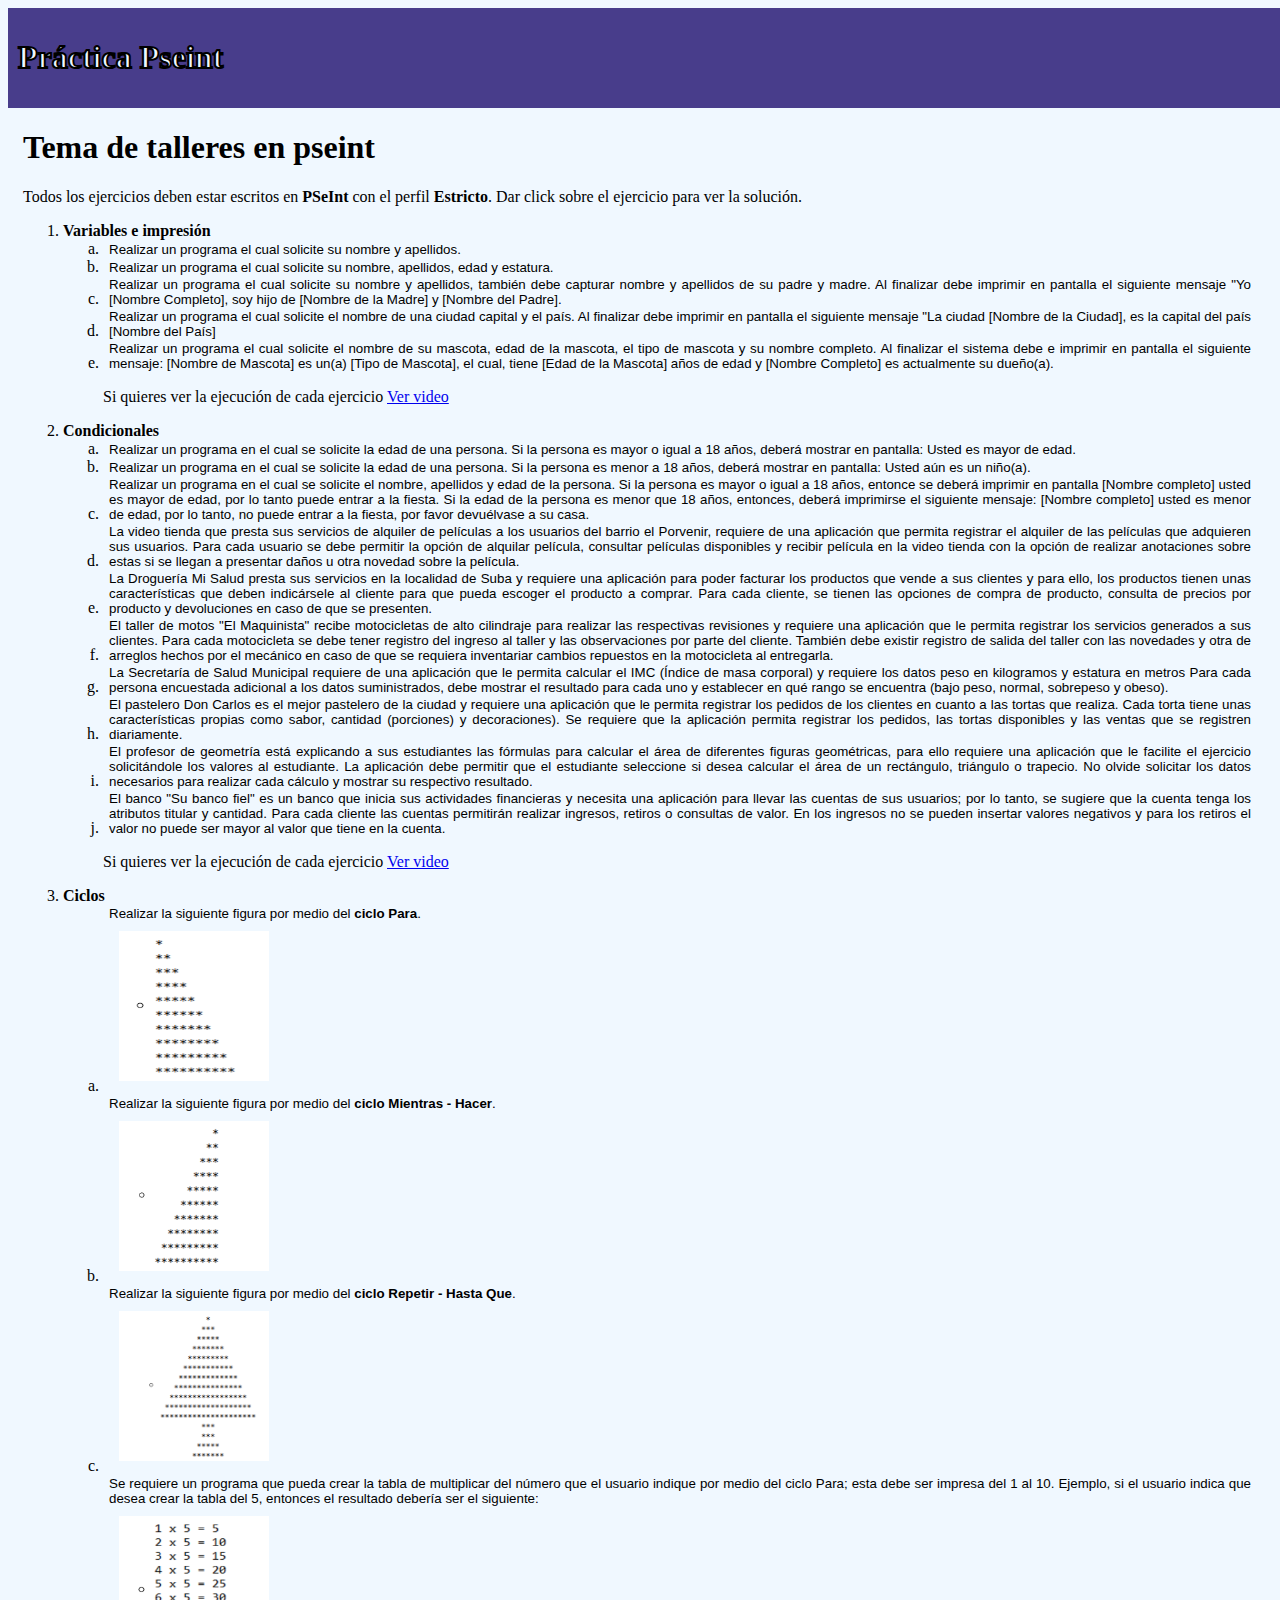
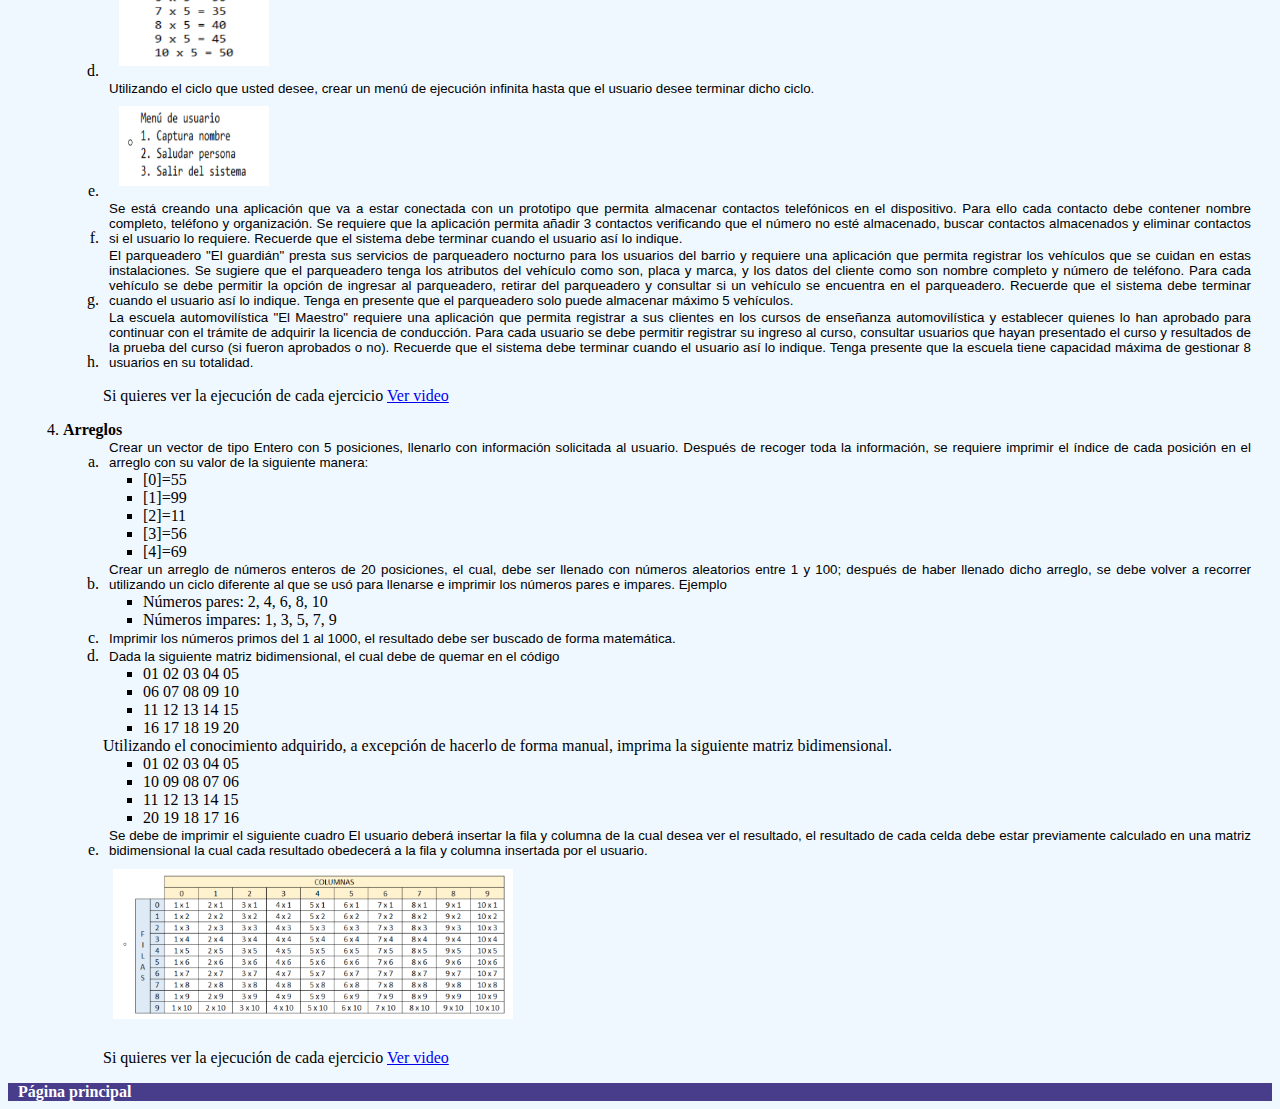
<file: Portafolio/EjerciciosPseint.html>
<!DOCTYPE html>
<html lang="en">
<head>
    <meta charset="UTF-8">
    <meta http-equiv="X-UA-Compatible" content="IE=edge">
    <meta name="viewport" content="width=device-width, initial-scale=1.0">
    <title>Ejercicios pseint</title>
    <link rel="stylesheet" href="css/style.css">
    <script src="js/app.js"></script>
</head>
<body class="subPaginas">
    <header class="cabecera1">
        <h1 class=" tituloH1">Práctica Pseint</h1>
    </header>
    <div class="cuerpoP">
        <h1>Tema de talleres en pseint</h1><b></b>
        <p>Todos los ejercicios deben estar escritos en <b>PSeInt</b> con el perfil <b>Estricto</b>.
            Dar click sobre el ejercicio para ver la solución.
        </p>
        <ol>
            <li> <b>Variables e impresión</b> 
                <ol type="a">
                    <li><button type="button" class="bordesB" onclick="mostrar('ocultar1')" >Realizar un programa el cual solicite su nombre y apellidos.</button>
                        
                            <li id="ocultar1" class="ocultar"> 
                                <pre class="marcas">
                                    <code class="marcas1">
                                        <span>Proceso ejercicio1</span> 
                                            <span>Definir</span> <span class="variables">nombre</span>  <span>Como Caracter</span> ;
                                            <span>Definir</span> <span class="variables">apellidos</span>  <span>Como Caracter</span>;
                                            <span>Escribir</span>   "Ingrese su nombre";
                                            <span>Leer nombre</span> ;
                                            <span>Escribir</span>  "Ingrese sus apellidos";
                                            <span>Leer apellidos</span> ;
                                        <span>Proceso ejercicio1</span> 
                                    </code>
                                </pre>
                            </li>
                        
                    </li>
                    <li><button type="button" class="bordesB" onclick="mostrar('ocultar2')" >Realizar un programa el cual solicite su nombre, apellidos, edad y estatura.</button>
                        <li id="ocultar2" class="ocultar"> 
                            <pre class="marcas">
                                <code class="marcas1">
                                    <span>Proceso ejercicio2</span>
                                        Definir nombre Como Caracter;
                                        Definir apellidos Como Caracter;;
                                        Definir estaura Como Real;
                                        Definir edad Como Entero;
                                        
                                        Escribir "Ingrese su nombre";
                                        Leer nombre;
                                        Escribir "Ingrese sus apellidos";
                                        Leer apellidos;
                                        Escribir "¿Cuál es su edad?";
                                        Leer edad;
                                        Escribir "¿Cuál es su estatura en cm?";
                                        Leer edad;
                                    <span>Proceso ejercicio2</span> 
                                </code>
                            </pre>
                        </li> 
                    </li>
                    <li><button type="button" class="bordesB" onclick="mostrar('ocultar3')" >Realizar un programa el cual solicite su nombre y apellidos, también debe capturar nombre y apellidos de su padre y madre. Al finalizar debe imprimir en pantalla el siguiente mensaje 
                        "Yo [Nombre Completo], soy hijo de [Nombre de la Madre] y [Nombre del Padre].</button>
                        <li id="ocultar3" class="ocultar"> 
                            <pre class="marcas">
                                <code class="marcas1">
                                    <span>Proceso ejercicio3</span>
                                        Definir nombre Como Caracter;
                                        Definir apellidos Como Caracter;
                                        Definir nombre_madre Como Caracter;
                                        Definir nombre_padre Como Caracter;
                                        Escribir "Ingrese su nombre";
                                        Leer nombre;
                                        Escribir "Ingrese sus apellidos";
                                        Leer apellidos;
                                        Escribir "Ingrese nombre completo de su madre";
                                        Leer nombre_madre;
                                        Escribir "Ingrese nombre completo de su padre";
                                        Leer nombre_padre;
                                        Limpiar Pantalla;
                                        Escribir "Yo ", nombre," ",apellidos, ", soy hijo de ", nombre_madre, " y ", nombre_padre;	
                                    <span>Proceso ejercicio3</span> 
                                </code>
                            </pre>
                        </li> 
                    </li>
                    <li><button type="button" class="bordesB" onclick="mostrar('ocultar4')" >Realizar un programa el cual solicite el nombre de una ciudad capital y el país. Al finalizar debe imprimir en pantalla el siguiente mensaje "La ciudad [Nombre de la Ciudad], es la capital
                        del país [Nombre del País]</button>
                        <li id="ocultar4" class="ocultar"> 
                            <pre class="marcas">
                                <code class="marcas1">
                                    <span>Proceso ejercicio4</span>
                                    Definir nombreCapital Como Caracter;
                                        Definir nombrePais Como Caracter;
                                        Escribir "Digita el nombre de una capital";
                                        Leer nombreCapital;
                                        Escribir "Digite el nombre del país";
                                        Leer nombrePais;
                                        Limpiar Pantalla;
                                        Escribir "La ciudad ", nombreCapital, " es la capital de ", nombrePais;
                                    <span>Proceso ejercicio4</span> 
                                </code>
                            </pre>
                        </li> 
                    </li>
                    <li><button type="button" class="bordesB" onclick="mostrar('ocultar5')" >Realizar un programa el cual solicite el nombre de su mascota, edad de la mascota, el tipo de mascota y su nombre completo. Al finalizar el sistema debe e imprimir en pantalla el siguiente 
                        mensaje: [Nombre de Mascota] es un(a) [Tipo de Mascota], el cual, tiene [Edad de la Mascota] años de edad y [Nombre Completo] es actualmente su dueño(a).</button>
                        <li id="ocultar5" class="ocultar"> 
                            <pre class="marcas">
                                <code class="marcas1">
                                    <span>Proceso ejercicio5</span>
                                        Definir nombreMascota Como Caracter;
                                        Definir tipoMascota Como Caracter;
                                        Definir edadMascota Como Entero;
                                        Definir nombreDueno Como Caracter;
                                        Escribir "Ingrese nombre de la mascota";
                                        Leer nombreMascota;
                                        Escribir "Ingrese edad de la mascota";
                                        Leer edadMascota;
                                        Escribir "Ingrese la raza de la mascota";
                                        Leer tipoMascota;
                                        Escribir "Ingrese el nombre del dueño de la mascota";
                                        Leer nombreDueno;
                                        Limpiar Pantalla;
                                        Escribir nombreMascota, " es un tipo de mascota ", tipoMascota, ", 
                                                    el cual, tiene ", edadMascota, " años de edad y ", nombreDueno, " es actualmente su dueño(a)"; 
                                    <span>Proceso ejercicio5</span> 
                                </code>
                            </pre>
                        </li> 
                    </li>
                    <p>Si quieres ver la ejecución de cada ejercicio <a href="https://youtu.be/VEtZxK33nwc">Ver video </a> </p>   
                </ol>
            </li>
            <li> <b>Condicionales</b> 
                <ol type="a">
                    <li><button type="button" class="bordesB" onclick="mostrar('ocultar6')" >Realizar un programa en el cual se solicite la edad de una persona. Si la persona es mayor o igual a 18 años, deberá mostrar en pantalla: Usted es mayor de edad.</button>
                        <li id="ocultar6" class="ocultar"> 
                            <pre class="marcas">
                                <code class="marcas1">
                                    <span>Proceso ejercicio1</span>
                                        Definir edad Como Entero;
                                        Escribir "Ingrese su edad";
                                        Leer edad;
                                        Si edad >=18 Entonces
                                            Escribir "Usted es mayor de edad";
                                        FinSi
                                    <span>Proceso ejercicio1</span> 
                                </code>
                            </pre>
                        </li> 
                    </li>  
                    <li><button type="button" class="bordesB" onclick="mostrar('ocultar7')" >Realizar un programa en el cual se solicite la edad de una persona. Si la persona es menor a 18 años, deberá mostrar en pantalla: Usted aún es un niño(a).</button>
                        <li id="ocultar7" class="ocultar"> 
                            <pre class="marcas">
                                <code class="marcas1">
                                    <span>Proceso ejercicio2</span>
                                        Definir edad Como Entero;
                                        Escribir "Ingrese su edad";
                                        Leer edad;
                                        Si edad &lt;18 Entonces
                                            Escribir "Usted aún es un niño(a)";
                                        FinSi
                                    <span>Proceso ejercicio2</span> 
                                </code>
                            </pre>
                        </li> 
                    </li>
                    <li><button type="button" class="bordesB" onclick="mostrar('ocultar8')" >Realizar un programa en el cual se solicite el nombre, apellidos y edad de la persona. Si la persona es mayor o igual a 18 años, entonce se deberá imprimir en pantalla 
                        [Nombre completo] usted es mayor de edad, por lo tanto puede entrar a la fiesta. Si la edad de la persona es menor que 18 años, entonces, deberá imprimirse el siguiente mensaje:
                         [Nombre completo] usted es menor de edad, por lo tanto, no puede entrar a la fiesta, por favor devuélvase a su casa.</button>
                        <li id="ocultar8" class="ocultar"> 
                            <pre class="marcas">
                                <code class="marcas1">
                                    <span>Proceso ejercicio3</span>
                                        Definir c, c1, cont1 Como Entero;
                                        cont1&lt;-0;
                                        Escribir "Números primos del 1 al 1000";
                                        Para c&lt;-1 Hasta 1000 Hacer 
                                            cont1&lt;-0;
                                            Para c1&lt;-1 Hasta c Hacer 
                                                Si c%c1 == 0 Entonces
                                                    cont1&lt;- cont1+1;
                                                FinSi
                                            FinPara 
                                            Si cont1 == 2 Entonces
                                                Escribir c;
                                            FinSi
                                        FinPara	
                                    <span>Proceso ejercicio3</span> 
                                </code>
                            </pre>
                        </li> 
                    </li>
                    <li><button type="button" class="bordesB" onclick="mostrar('ocultar9')" >La video tienda que presta sus servicios de alquiler de películas a los usuarios del barrio el Porvenir, requiere de una aplicación que permita registrar el alquiler de las 
                        películas que adquieren sus usuarios. Para cada usuario se debe permitir la opción de alquilar película, consultar películas disponibles y recibir película en la video tienda 
                        con la opción de realizar anotaciones sobre estas si se llegan a presentar daños u otra novedad sobre la película.</button>
                        <li id="ocultar9" class="ocultar"> 
                            <pre class="marcas">
                                <code class="marcas1">
                                    <span>Proceso ejercicio4</span>
                                        Definir n, i,j, cont, n1, np Como Entero;
                                        Dimension n[4,5]; Dimension n1[4,5];
                                        cont <- 1;
                                        Para i<-0 Hasta 3 Con Paso 1 Hacer
                                            Escribir "";
                                            Para j<-0 Hasta 4 Con Paso 1 Hacer
                                                n[i,j] <- cont;
                                                cont <- cont +1;
                                                Escribir Sin Saltar  n[i,j], " ";
                                            FinPara
                                        FinPara
                                        
                                        Para i<-0 Hasta 3 Con Paso 1 Hacer
                                            Escribir "";
                                            np<-4;
                                            Para j<-0 Hasta 4 Con Paso 1 Hacer
                                                Si i==0 o i == 2 Entonces
                                                    n1[i,j] <- n[i,j];
                                                    Escribir  Sin Saltar n1[i,j], " ";
                                                SiNo
                                                    n1[i,j] <- n[i,np];
                                                    np<-np-1;
                                                    Escribir  Sin Saltar n1[i,j], " ";
                                                FinSi
                                            FinPara
                                        FinPara
                                    <span>Proceso ejercicio4</span> 
                                </code>
                            </pre>
                        </li> 
                    </li>
                    <li><button type="button" class="bordesB" onclick="mostrar('ocultar10')" >La Droguería Mi Salud presta sus servicios en la localidad de Suba y requiere una aplicación para poder facturar los productos que vende a sus clientes y para ello, los productos 
                        tienen unas características que deben indicársele al cliente para que pueda escoger el producto a comprar. Para cada cliente, se tienen las opciones de compra de producto, consulta
                         de precios por producto y devoluciones en caso de que se presenten.</button>
                        <li id="ocultar10" class="ocultar"> 
                            <pre class="marcas">
                                <code class="marcas1">
                                    <span>Proceso ejercicio5</span>
                                        Definir opcion, op2 Como Entero;
                                        Definir producto, producto2 Como Entero;
                                        Definir total Como Real;
                                        Escribir "Droguería";
                                        Escribir "1.Consultar productos";
                                        Escribir "2.Comprar productos";
                                        Escribir "3.Regresar un producto";
                                        Escribir "Eliga una opción";
                                        Leer opcion;
                                        Segun opcion Hacer
                                            1:
                                                Escribir "Productos";
                                                Escribir "1.Omeprazol   $1500";
                                                Escribir "2.Ibuprofeno  $1200";
                                                Escribir "3.Noraver     $2500";
                                                Escribir "4.Advil_max   $3000";
                                                Escribir "5.Sevedol     $2500";
                                            2: 
                                                Escribir "Ingrese el producto";
                                                Leer producto;
                                                Segun producto Hacer
                                                    1:
                                                        total<-1500;
                                                    2:
                                                        total<-1200;
                                                    3:
                                                        total<-2500;
                                                    4:
                                                        total<-3000;
                                                    5:
                                                        total<-2500;
                                                FinSegun
                                                Escribir "1.Realizar compra";
                                                Escribir "2. Añadir más productos productos";
                                                Leer op2;
                                                Segun op2 Hacer
                                                    1:
                                                        Escribir "Compra terminada valor $", total;
                                                    2: Escribir "Ingrese el producto";
                                                        Leer producto;
                                                        Segun producto Hacer
                                                            1:
                                                                total<-total +1500;
                                                            2:
                                                                total<- total+1200;
                                                            3:
                                                                total<-total+2500;
                                                            4:
                                                                total<-total+3000;
                                                            5:
                                                                total<-total+2500;
                                                        FinSegun
                                                        Escribir "Compra terminada valor $", total;
                                                FinSegun
                                                
                                            3:
                                                Escribir "Ingrese el código del producto";
                                                Leer producto2;
                                                Segun producto2 Hacer
                                                    1:
                                                        total<-1500;
                                                    2:
                                                        total<-1200;
                                                    3:
                                                        total<-2500;
                                                    4:
                                                        total<-3000;
                                                    5:
                                                        total<-2500;
                                                FinSegun
                                                Escribir "Regresar $", total;			
                                            De Otro Modo:
                                                Escribir "La opción digitada es inválida";		
                                        FinSegun	
                                    <span>Proceso ejercicio5</span> 
                                </code>
                            </pre>
                        </li> 
                    </li>
                    <li><button type="button" class="bordesB" onclick="mostrar('ocultar11')" >El taller de motos "El Maquinista" recibe motocicletas de alto cilindraje para realizar las respectivas revisiones y requiere una aplicación que le permita registrar los 
                        servicios generados a sus clientes. Para cada motocicleta se debe tener registro del ingreso al taller y las observaciones por parte del cliente. También debe existir registro de 
                        salida del taller con las novedades y otra de arreglos hechos por el mecánico en caso de que se requiera inventariar cambios repuestos en la motocicleta al entregarla.</button>
                        <li id="ocultar11" class="ocultar"> 
                            <pre class="marcas">
                                <code class="marcas1">
                                    <span>Proceso ejercicio6</span>
                                        Definir opcion Como Entero;
                                        Definir fechaIngreso, fechaSalida, ObservacionCliente, ObservacionMecanico, arreglos, repuestos Como Caracter;
                                        Escribir "El Maquinista";
                                        Escribir "1. Registro de ingreso";
                                        Escribir "2. Registro de salida";
                                        Escribir "3. Salir";
                                        Escribir "Elija una opción";
                                        Leer opcion;
                                        Segun opcion Hacer
                                            1:
                                                Escribir "Registro de ingreso";
                                                Escribir "Ingresa Fecha de ingreso";
                                                Leer fechaIngreso;
                                                Escribir "Ingresa la falla mecánica que presenta";
                                                Leer ObservacionCliente;
                                            2:
                                                Escribir "Registro de salida";
                                                Escribir "Ingresa Fecha de salida";
                                                Leer fechaSalida;
                                                Escribir "Ingresa la novedades";
                                                Leer ObservacionMecanico;
                                                Escribir "Arreglos realizados";
                                                Leer arreglos;
                                                Escribir "Cambios de respuestos";
                                                Leer repuestos;
                                                Limpiar Pantalla;
                                                Escribir "Entrega ", fechaSalida, " se encontró ", ObservacionMecanico, " se le realizaron ", arreglos, "cambios de repuestos ", repuestos; 
                                            3:
                                                Escribir  "Gracias por visitarnos";
                                            De Otro Modo:
                                                Escribir " Escribe una opción válida";
                                        FinSegun
                                    <span>Proceso ejercicio6</span> 
                                </code>
                            </pre>
                        </li> 
                    </li>
                    <li><button type="button" class="bordesB" onclick="mostrar('ocultar12')" >La Secretaría de Salud Municipal requiere de una aplicación que le permita calcular el IMC (Índice de masa corporal) y requiere los datos peso en kilogramos y estatura en 
                        metros Para cada persona encuestada adicional a los datos suministrados, debe mostrar el resultado para cada uno y establecer en qué rango se encuentra (bajo peso, normal, 
                        sobrepeso y obeso).</button>
                        <li id="ocultar12" class="ocultar"> 
                            <pre class="marcas">
                                <code class="marcas1">
                                    <span>Proceso ejercicio7</span>
                                        Definir altura, peso, imc Como Real;
                                        Escribir "Secretaria de salud municipal";
                                        Escribir "Índice de masa corporal IMC";
                                        Escribir "Ingrese altura en metros (m)";
                                        Leer altura;
                                        Escribir " Ingrese peso corporal en Kg";
                                        Leer peso;
                                        imc<- peso/(altura^2);
                                        Escribir imc;
                                        Si imc < 18.5 Entonces
                                            Escribir "Bajo peso";
                                        SiNo
                                            Si imc >= 18.5 y imc &lt;25 Entonces
                                                Escribir "Peso Normal";
                                            SiNo
                                                Si imc >= 25 y imc &lt;30 Entonces
                                                    Escribir "Sobrepeso ";
                                                SiNo
                                                    Escribir "Obeso ";
                                                FinSi
                                                
                                            FinSi
                                            
                                        FinSi
                                    <span>Proceso ejercicio7</span> 
                                </code>
                            </pre>
                        </li> 
                    </li>
                    <li><button type="button" class="bordesB" onclick="mostrar('ocultar13')" >El pastelero Don Carlos es el mejor pastelero de la ciudad y requiere una aplicación que le permita registrar los pedidos de los clientes en cuanto a las tortas que realiza.
                        Cada torta tiene unas características propias como sabor, cantidad (porciones) y decoraciones). Se requiere que la aplicación permita registrar los pedidos, las tortas disponibles 
                        y las ventas que se registren diariamente.</button>
                        <li id="ocultar13" class="ocultar"> 
                            <pre class="marcas">
                                <code class="marcas1">
                                    <span>Proceso ejercicio8</span>
                                        Definir opcion, tz,tc,tp,tv,td, pz,pc,pp,pv,pd Como Entero;
                                        tz<-25; tc<-50; tp<-50;tv<-100;td<-75;
                                        Definir p Como Logico;
                                        p<-Falso;
                                        Definir total Como Real;
                                        Escribir "Pasteleria Don Carlos";
                                        Escribir "1.Ingresar pedido";
                                        Escribir "2.Tortas disponibles";
                                        Escribir "3.Ventas ";
                                        Escribir "Elija una opción";
                                        Leer opcion;
                                        Segun opcion Hacer
                                            1: 
                                                Escribir "Solicitud de pedido";
                                                Escribir "Torta de zanahoria $2500";
                                                Escribir "¿Cuántas porciones de torta de zanahoria?";
                                                Leer pz; tz<- tz-pz;
                                                Escribir "Torta de Chocolate $4000";
                                                Escribir "¿Cuántas porciones de torta de chocolate?";
                                                Leer pc; tc<-tc-pc;
                                                Escribir "Torta de piña      $3000";
                                                Escribir "¿Cuántas porciones de torta de piña?";
                                                Leer pp; tp<-tp-pp;
                                                Escribir "Torta de vainilla  $2000";
                                                Escribir "¿Cuántas porciones de torta de vainilla?";
                                                Leer pv; tv<-tv-pv;
                                                Escribir "Torta de Durazno   $4500";
                                                Escribir "¿Cuántas porciones de torta de durazno?";
                                                Leer pd; td<-pd-pd;
                                                Escribir "Pedido solicitado";
                                                Escribir "Torta de zanahoria ", pz, " porciones";
                                                Escribir "Torta de Chocolate ", pc, " porciones";
                                                Escribir "Torta de piña      ", pp, " porciones";
                                                Escribir "Torta de vainilla", pv, " porciones";
                                                Escribir "Torta de Durazno  ", pd, " porciones";	
                                                
                                                p<-Verdadero;
                                            2:
                                                Escribir "Tortas disponibles ";
                                                Escribir "Torta de zanahoria ", tz, " porciones";
                                                Escribir "Torta de Chocolate ", tc, " porciones";
                                                Escribir "Torta de piña      ", tp, " porciones";
                                                Escribir "Torta de vainilla ", tv, " porciones";
                                                Escribir "Torta de Durazno  ", td, " porciones";			
                                            3:
                                                Escribir "Ventas del día";
                                                Si p== Falso Entonces
                                                    Escribir "No se hicieron pedidos";
                                                SiNo
                                                    Escribir "Torta de zanahoria $", pz*2500;
                                                    Escribir "Torta de Chocolate $", pc*4000;
                                                    Escribir "Torta de piña      $", pp*3000;
                                                    Escribir "Torta de vainilla  $", pv*2000;
                                                    Escribir "Torta de Durazno   $", pd*4500;
                                                    total<- pz*2500 + pc*4000 + pp*3000 + pv*2000 + pd*4500;
                                                    Escribir "Ventas totales     $",total;
                                                FinSi
                                            De Otro Modo:
                                                Escribir "Opción no válida"; 
                                            
                                        FinSegun
                                    <span>Proceso ejercicio8</span> 
                                </code>
                            </pre>
                        </li> 
                    </li>
                    <li><button type="button" class="bordesB" onclick="mostrar('ocultar14')" >El profesor de geometría está explicando a sus estudiantes las fórmulas para calcular el área de diferentes figuras geométricas, para ello requiere una aplicación que le 
                        facilite el ejercicio solicitándole los valores al estudiante. La aplicación debe permitir que el estudiante seleccione si desea calcular el área de un rectángulo, triángulo o trapecio.
                         No olvide solicitar los datos necesarios para realizar cada cálculo y mostrar su respectivo resultado.</button>
                        <li id="ocultar14" class="ocultar"> 
                            <pre class="marcas">
                                <code class="marcas1">
                                    <span>Proceso ejercicio9</span>
                                        Definir opcion Como Entero;
                                        Definir ancho, alto, area, base,altura, b_mayor, b_menor Como Real;
                                        Escribir "Calculadora de área de figuras geométricas";
                                        Escribir "1.Calcula el área de un rectángulo";
                                        Escribir "2.Calcula el área de un triángulo";
                                        Escribir "3.Calcula el área de un trapecio";
                                        Escribir "Elije una figura";
                                        Leer opcion;
                                        Segun opcion Hacer
                                            1:
                                                Escribir "Calcular área del rectángulo";
                                                Escribir "Ingresa el ancho del rectángulo en cm";
                                                Leer ancho;
                                                Escribir "Ingresa el alto del rectángulo en cm";
                                                Leer alto;
                                                area <- ancho*alto;
                                                Escribir "El área del rectángul es ", area, "cm^2";
                                            2:
                                                Escribir "Calcular área del triángulo";
                                                Escribir "Ingresa la base del tritángulo en cm";
                                                Leer base;
                                                Escribir "Ingresa la altura del tritángulo en cm";
                                                Leer altura;
                                                area <- (base*altura)/2;
                                                Escribir "El área del triángulo es ", area, "cm^2";
                                            3:  Escribir "Calcular área del trapecio";
                                                Escribir "Ingresa la base menor del trapecio en cm";
                                                Leer b_menor;
                                                Escribir "Ingresa la base mayor del trapecio en cm";
                                                Leer b_mayor;
                                                Escribir "Ingresa la altura del trapecio en cm";
                                                Leer altura;
                                                area <- altura*(b_menor+b_mayor)/2;
                                                Escribir "El área del trapecio es ", area, "cm^2";	
                                            De Otro Modo:
                                                Escribir "Opción inválida";
                                        FinSegun		
                                    <span>Proceso ejercicio9</span> 
                                </code>
                            </pre>
                        </li> 
                    </li>
                    <li><button type="button" class="bordesB" onclick="mostrar('ocultar15')" >El banco "Su banco fiel" es un banco que inicia sus actividades financieras y necesita una aplicación para llevar las cuentas de sus usuarios; por lo tanto, se sugiere que la cuenta 
                        tenga los atributos titular y cantidad. Para cada cliente las cuentas permitirán realizar ingresos, retiros o consultas de valor. En los ingresos no se pueden insertar valores negativos
                        y para los retiros el valor no puede ser mayor al valor que tiene en la cuenta.</button>
                        <li id="ocultar15" class="ocultar"> 
                            <pre class="marcas">
                                <code class="marcas1">
                                    <span>Proceso ejercicio10</span>
                                     Definir usuario, login Como Caracter;
                                        Definir opcion Como Entero;
                                        Definir saldo, ingreso, retiro Como Real;
                                        Escribir "Su Banco fiel";
                                        Escribir "Ingrese el usuario";
                                        Leer usuario; login <- usuario;
                                        Si login == usuario Entonces
                                            Escribir "Menú";
                                            saldo <- 1000000;
                                            Escribir "1.Ingresos";
                                            Escribir "2.Retiros";
                                            Escribir "3.Consultas";
                                            Escribir "4.Salir";
                                            Escribir "Elije la operación que deseas realizar";
                                            Leer opcion;
                                            Segun opcion Hacer
                                                1:
                                                    Escribir "Depositar";
                                                    Escribir "Ingresa el valor a depositar $";
                                                    Leer ingreso;
                                                    saldo<- saldo + ingreso;
                                                    Escribir "Saldo $", saldo;
                                                2:
                                                    Escribir "Retirar";
                                                    Escribir "Ingrese el valor a retirar $";
                                                    Leer retiro;
                                                    Si retiro < saldo Entonces
                                                        Escribir "Retiro exitoso";
                                                    SiNo
                                                        Escribir "El montó a retirar excede el valor de la cuenta";
                                                    FinSi
                                                3:
                                                    Escribir "Saldo", saldo;
                                                4:
                                                    Escribir "Cerrar sesón";
                                            FinSegun
                                        FinSi
                                    <span>Proceso ejercicio10</span> 
                                </code>
                            </pre>
                        </li> 
                    </li>
                <p>Si quieres ver la ejecución de cada ejercicio <a href="https://youtu.be/b1frykS8NqM">Ver video </a> </p>   
                </ol>
            </li>

            <li> <b>Ciclos</b>
                <ol type="a">
                    <li><button type="button" class="bordesB" onclick="mostrar('ocultar16')" >Realizar la siguiente figura por medio del <b>ciclo Para</b>.<br>
                        <img src="images/f1.PNG" alt="Figura" width="150px" height="150px" class="imagen"> 
                    </button>
                        <li id="ocultar16" class="ocultar"> 
                            <pre class="marcas">
                                <code class="marcas1">
                                    <span>Proceso ejercicio1</span>
                                        Definir c Como Caracter;
                                        Definir contador,control Como Entero;
                                        contador <- 1;
                                        c<-"*";
                                        Para control <- 1 Hasta 10 Con Paso 1 Hacer
                                            Escribir c;
                                            c<- Concatenar(c,"*");
                                            contador<- contador+1;                                           
                                        FinPara	
                                    <span>Proceso ejercicio1</span> 
                                </code>
                            </pre>
                        </li> 
                    </li>
                    <li><button type="button" class="bordesB" onclick="mostrar('ocultar17')" >Realizar la siguiente figura por medio del <b>ciclo Mientras - Hacer</b>.<br>
                        <img src="images/f2.PNG" alt="Figura" width="150px" height="150px" class="imagen">  </button>
                        <li id="ocultar17" class="ocultar"> 
                            <pre class="marcas">
                                <code class="marcas1">
                                    <span>Proceso ejercicio2</span>
                                        Definir c, e, t, e1 Como Caracter;
                                        Definir contador,control, n Como Entero;
                                        Definir n1 Como Entero;
                                        contador <- 1;
                                        c<-"*";  n1<-9;
                                        Mientras contador < 11 Hacer
                                            e<-"";
                                            Para control <-1 Hasta n1 Con Paso 1 Hacer 
                                                e<-concatenar(e," ");
                                            FinPara
                                            t<-concatenar(e,c);
                                            Escribir t;
                                            c<- Concatenar("*",c);		 		
                                            contador<- contador+1;
                                            n1<- n1-1;
                                        FinMientras
                                    <span>Proceso ejercicio2</span> 
                                </code>
                            </pre>
                        </li> 
                    </li>
                    <li><button type="button" class="bordesB" onclick="mostrar('ocultar18')" >Realizar la siguiente figura por medio del <b>ciclo Repetir - Hasta Que</b>.
                        <br>
                        <img src="images/f3.PNG" alt="Figura" width="150px" height="150px" class="imagen">
                    </button>
                        <li id="ocultar18" class="ocultar"> 
                            <pre class="marcas">
                                <code class="marcas1">
                                    <span>Proceso ejercicio3</span>
                                        Definir c, e, t, e1 Como Caracter;
                                        Definir contador,control, contador1, contador2,n Como Entero;
                                        Definir n1, n2 Como Entero;
                                        contador <- 1; contador1<-1; contador2<-1;
                                        n1<-10; n2<-8;
                                        c<-"*";
                                        Repetir
                                            e<-""; 
                                            Para control <-1 Hasta n1 Con Paso 1 Hacer 
                                                e<-concatenar(e," ");
                                            FinPara
                                            t<-concatenar(e,c);
                                            Escribir t;
                                            c<-concatenar(c,"**");
                                            contador<- contador+1;
                                            n1<- n1-1;
                                        Hasta Que contador = 12
                                        c<-"***";
                                        Repetir
                                            e<-""; 
                                            Para control <-1 Hasta 9 Con Paso 1 Hacer 
                                                e<-concatenar(e," ");
                                            FinPara
                                            t<-concatenar(e,c);
                                            Escribir t;
                                            contador1<- contador1+1;
                                        Hasta Que contador1 = 3
                                        c<-"*****";
                                        Repetir
                                            e<-""; 
                                            Para control <-1 Hasta n2 Con Paso 1 Hacer 
                                                e<-concatenar(e," ");
                                            FinPara
                                            t<-concatenar(e,c);
                                            Escribir t;
                                            c<-concatenar(c,"**");
                                            contador2<- contador2+1;
                                            n2 <- n2-1;
                                        Hasta Que contador2=3
                                    <span>Proceso ejercicio3</span> 
                                </code>
                            </pre>
                        </li> 
                    </li>
                    <li><button type="button" class="bordesB" onclick="mostrar('ocultar19')" >Se requiere un programa que pueda crear la tabla de multiplicar del número que el usuario indique por medio del ciclo Para; esta debe ser impresa del 1 al 10. Ejemplo, si el usuario 
                        indica que desea crear la tabla del 5, entonces el resultado debería ser el siguiente:<br>
                        <img src="images/f4.PNG" alt="Figura" width="150px" height="150px" class="imagen"></button>
                        <li id="ocultar19" class="ocultar"> 
                            <pre class="marcas">
                                <code class="marcas1">
                                    <span>Proceso ejercicio4</span>
                                        Definir num, control, r Como Entero;
                                        Escribir "Tablas de multiplicar";
                                        Escribir "Ingrese el número de la tabla de multiplicar que desea estudiar";
                                        Leer num;
                                        Para control<-1 Hasta 10 Con Paso 1 Hacer
                                            r<- num*control;
                                            Escribir control, "X", num, " = " , r;
                                        FinPara
                                    <span>Proceso ejercicio4</span> 
                                </code>
                            </pre>
                        </li> 
                    </li>
                    <li><button type="button" class="bordesB" onclick="mostrar('ocultar20')" >Utilizando el ciclo que usted desee, crear un menú de ejecución infinita hasta que el usuario desee terminar dicho ciclo.<br>
                        <img src="images/f5.PNG" alt="Figura" width="150px" height="80px" class="imagen"></button>
                        <li id="ocultar20" class="ocultar"> 
                            <pre class="marcas">
                                <code class="marcas1">
                                    <span>Proceso ejercicio5</span>
                                        Definir nombre Como Caracter;
                                        Definir contador, opcion Como Entero;
                                        contador<-5;
                                        Repetir
                                            Escribir "Menú del usuario";
                                            Escribir  "1.Captura del nombre";
                                            Escribir  "2.Saludar persona ";
                                            Escribir  "3.Salir del sistema";
                                            Escribir "Elija una opción";
                                            Leer opcion;
                                            Segun opcion Hacer
                                                1:
                                                    Escribir "Ingresa el nombre";
                                                    Leer nombre;
                                                2:  Si longitud(nombre)>0 Entonces
                                                        Escribir "Hola ", nombre;
                                                    SiNo
                                                        Escribir "No hay nombre de persona";
                                                    FinSi
                                                3:
                                                    Escribir "Salir del sistema";
                                                    contador<-0;
                                                De Otro Modo:
                                                    Escribir "Opción inválida";
                                            FinSegun
                                        Hasta Que contador= 0
                                    <span>Proceso ejercicio5</span> 
                                </code>
                            </pre>
                        </li> 
                    </li>
                    <li><button type="button" class="bordesB" onclick="mostrar('ocultar21')" >Se está creando una aplicación que va a estar conectada con un prototipo que permita almacenar contactos telefónicos en el dispositivo. Para ello cada contacto debe contener nombre 
                        completo, teléfono y organización. Se requiere que la aplicación permita añadir 3 contactos verificando que el número no esté almacenado, buscar contactos almacenados y eliminar contactos 
                        si el usuario lo requiere. Recuerde que el sistema debe terminar cuando el usuario así lo indique.</button>
                        <li id="ocultar21" class="ocultar"> 
                            <pre class="marcas">
                                <code class="marcas1">
                                    <span>Proceso ejercicio6</span>
                                        Definir nombreC,  organizacion, n, org, n1, telefono, t Como Caracter;
                                        Definir contador, opcion,  ct, control1,  control , c1 Como Entero;
                                        contador<-5; ct<-0;
                                        Dimension n[3]; Dimension t[3]; Dimension org[3];
                                        Repetir
                                            Escribir "Menú del usuario";
                                            Escribir  "1.Agregar contactos";
                                            Escribir  "2.Buscar contactos ";
                                            Escribir  "3.Eliminar contactos";
                                            Escribir  "4.Salir del sistema";
                                            Escribir "Elija una opción";
                                            Leer opcion;
                                            Segun opcion Hacer
                                                1:
                                                    Si ct &lt;3 Entonces
                                                        Escribir "Agregar contacto";
                                                        Escribir "Nombre completo";
                                                        Leer nombreC;  
                                                        n[ct] <- nombreC;
                                                        Escribir  "Teléfono";
                                                        Leer telefono; t[ct] <- telefono;
                                                        Escribir  "Organización";
                                                        Leer organizacion; org[ct]<-organizacion;
                                                        ct<- ct+1;
                                                    SiNo
                                                        Escribir "Libreta de contactos llena";
                                                    FinSi
                                                    
                                                2:  
                                                    Escribir "Contactos";
                                                    Si ct == 0 Entonces
                                                        Escribir "No hay contactos";
                                                    SiNo
                                                        Para control<-0 Hasta ct-1 Con Paso 1 Hacer
                                                            Escribir n[control], ".....", t[control];
                                                        FinPara
                                                    FinSi
                                                3:
                                                    Si ct == 0 Entonces
                                                        Escribir "No hay contactos";
                                                    SiNo
                                                        Escribir "Eliminar contacto";
                                                        Escribir "Ingresar nombre";
                                                        Leer nombreC;
                                                        Para c1<-0 Hasta  ct-1 Con Paso 1 Hacer
                                                            Si nombreC == n[c1] Entonces
                                                                n[c1] <- "";
                                                                t[c1] <- "";
                                                                
                                                            FinSi
                                                        FinPara
                                                        Escribir "Contacto eliminado";
                                                    FinSi
                                                4:
                                                    Escribir "Salir del sistema";
                                                    contador<-0;
                                                De Otro Modo:
                                                    Escribir "Opción inválida";
                                            FinSegun
                                        Hasta Que contador= 0
                                    <span>Proceso ejercicio6</span> 
                                </code>
                            </pre>
                        </li> 
                    </li>
                    <li><button type="button" class="bordesB" onclick="mostrar('ocultar22')" >El parqueadero "El guardián" presta sus servicios de parqueadero nocturno para los usuarios del barrio y requiere una aplicación que permita registrar los vehículos que se cuidan en 
                        estas instalaciones. Se sugiere que el parqueadero tenga los atributos del vehículo como son, placa y marca, y los datos del cliente como son nombre completo y número de teléfono. Para 
                        cada vehículo se debe permitir la opción de ingresar al parqueadero, retirar del parqueadero y consultar si un vehículo se encuentra en el parqueadero. Recuerde que el sistema debe terminar
                         cuando el usuario así lo indique. Tenga en presente que el parqueadero solo puede almacenar máximo 5 vehículos.</button>
                        <li id="ocultar22" class="ocultar"> 
                            <pre class="marcas">
                                <code class="marcas1">
                                    <span>Proceso ejercicio7</span>
                                        Definir nombre, placa, marca, v_placas, vn,vm, ingreso Como Caracter;
                                        Definir  opcion, telefono, contador,contadorT, vt, c1, c2, dato Como Entero;
                                        contadorT<-5;
                                        Dimension v_placas[5]; Dimension vn[5]; Dimension vt[5]; Dimension vm[5]; Dimension ingreso[5];
                                        Repetir
                                            Escribir "Parqueradero El Guardián";
                                            Escribir  "1.Ingresar al parqueadero";
                                            Escribir  "2.Retirar del parqueadero ";
                                            Escribir  "3.Consultar vehículo";
                                            Escribir  "4.Salir del sistema";
                                            Escribir "Elija una opción";
                                            Leer opcion;
                                            contador<-0;
                                            Segun opcion Hacer
                                                1:
                                                    Si contador <=5 Entonces
                                                        Escribir "Ingresar al parqueadero";
                                                        Escribir "Nombre completo de la persona que ingresa el vehículo";
                                                        Leer nombre; vn[contador]<-nombre;
                                                        Escribir "Ingresar teléfono";
                                                        Leer telefono; vt[contador] <- telefono;
                                                        Escribir "Ingresa la placa";
                                                        Leer placa; v_placas[contador]<- placa;
                                                        Escribir "Ingresar marca";
                                                        Leer marca; vm[contador]<-marca;
                                                        ingreso[contador] <- "Ingresado";
                                                        contador <- contador +1;
                                                    SiNo
                                                        Escribir "Parqueadero sin cupo";
                                                        
                                                    FinSi
                                                2:
                                                    Escribir "Retirar del parqueadero";
                                                    Escribir "Ingresar placa del vehículo";
                                                    Leer placa;
                                                    Para c2<-1 Hasta contador Con Paso 1 Hacer
                                                        Si v_placas[c2] == placa Entonces
                                                            dato<- c2;
                                                        SiNo
                                                            Escribir "Las placas no coinciden";
                                                        FinSi
                                                    FinPara
                                                    ingreso[c2]<-"Retirado";
                                                    Escribir "Retirar ", placa;
                                                3:
                                                    Escribir "Consultar vehículo";
                                                    Escribir "Ingresar placa del vehículo";
                                                    Leer placa;
                                                    Para c1<-0 Hasta contador Con Paso 1 Hacer
                                                        Si placa == v_placas[c1] Entonces
                                                            Escribir "Propietario ", vn[c1];
                                                            Escribir "El vehículo ha sido ", ingreso[c1];
                                                        SiNo
                                                            Escribir "El automóvil no ha ingresado";
                                                        FinSi
                                                    FinPara
                                                4:
                                                    Escribir "Salir del sistema";
                                                    contadorT<-0;
                                                De Otro Modo:
                                                    Escribir "Opción inválida";
                                            FinSegun
                                        Hasta Que contadorT= 0	
                                    <span>Proceso ejercicio7</span> 
                                </code>
                            </pre>
                        </li> 
                    </li>
                    <li><button type="button" class="bordesB" onclick="mostrar('ocultar23')" >La escuela automovilística "El Maestro" requiere una aplicación que permita registrar a sus clientes en los cursos de enseñanza automovilística y establecer quienes lo han aprobado para
                        continuar con el trámite de adquirir la licencia de conducción. Para cada usuario se debe permitir registrar su ingreso al curso, consultar usuarios que hayan presentado el curso y resultados 
                        de la prueba del curso (si fueron aprobados o no). Recuerde que el sistema debe terminar cuando el usuario así lo indique. Tenga presente que la escuela tiene capacidad máxima de gestionar 8 
                        usuarios en su totalidad.</button>
                        <li id="ocultar23" class="ocultar"> 
                            <pre class="marcas">
                                <code class="marcas1">
                                    <span>Proceso ejercicio8</span>
                                        Definir nombre, placa, marca, vn, r, a, vr, va Como Caracter;
                                        Definir  opcion, cc, contador, contadorT, vcc, c1, c2, dato, dato1 Como Entero;
                                        Definir pruebas, curso, asignacion, asignacion1 Como Logico;
                                        pruebas<-Falso; curso <-Falso; asignacion<- Falso; asignacion1<- Falso;
                                        contadorT<-5;
                                        Dimension vn[8]; Dimension vcc[8]; Dimension vr[8]; Dimension va[8];
                                        Repetir
                                            Escribir "Escuela automovilística El Maestro";
                                            Escribir  "1.Ingresar al curso";
                                            Escribir  "2.Ingresar avances del curso";
                                            Escribir  "3.Consultar usuarios ";
                                            Escribir  "4.Salir del sistema";
                                            Escribir "Elija una opción";
                                            Leer opcion;
                                            contador<-0;
                                            Segun opcion Hacer
                                                1:
                                                    Si contador <=8 Entonces
                                                        Escribir "Ingresar al curso";
                                                        Escribir "Nombre completo de la persona que va a realizar el curso";
                                                        Leer nombre; vn[contador]<- nombre;
                                                        Escribir "Documento de identidad";
                                                        Leer cc; vcc[contador]<-cc;
                                                        vr[contador]<- "No"; va[contador]<-"No";
                                                        contador <- contador +1;
                                                    SiNo
                                                        Escribir "Curso sin cupo";
                                                        
                                                    FinSi
                                                2:
                                                    Escribir "Ingresar avances";
                                                    Escribir "Ingresar documento de identidad";
                                                    Leer cc;
                                                    Para c1<-0 Hasta contador Con Paso 1 Hacer
                                                        Si cc == vcc[c1]  Entonces
                                                            dato1<- c1;
                                                            asignacion <- Verdadero;
                                                        FinSi
                                                    FinPara
                                                    
                                                    Si asignacion == Verdadero Entonces
                                                        Escribir  " Termino curso Si o No";
                                                        Leer r; vr[dato1]<-r;
                                                        Escribir "Aprobó curso Si o No";
                                                        Leer a; va[dato1]<-a;
                                                    SiNo
                                                        Escribir" No se encuentra matriculado";
                                                    FinSi
                                                3:
                                                    Escribir "Consultar resultados";
                                                    Escribir "Ingresar documento de identidad";
                                                    Leer cc;
                                                    Para c2<-0 Hasta contador Con Paso 1 Hacer
                                                        Si cc == vcc[c2]  Entonces
                                                            dato<- c2;
                                                            asignacion1 <- Verdadero;
                                                        FinSi
                                                    FinPara
                                                    Escribir vr[dato],va[dato];
                                                    Si asignacion1== Verdadero Entonces
                                                        Si vr[dato]== "Si" Y va[dato] == "Si" Entonces
                                                            Escribir  vn[dato], " aprobó todos los requisitos del curso y se ha realizado los exámenes";
                                                        SiNo
                                                            Si vr[dato]== "No" Entonces
                                                                Escribir  vn[dato]," no ha terminado el curso";
                                                            SiNo 
                                                                Escribir  vn[dato]," no se ha realizado los exámenes";
                                                            FinSi
                                                        FinSi
                                                    FinSi
                                                4:
                                                    Escribir "Salir del sistema";
                                                    contadorT<-0;
                                                De Otro Modo:
                                                    Escribir "Opción inválida";
                                            FinSegun
                                        Hasta Que contadorT= 0
                                    <span>Proceso ejercicio8</span> 
                                </code>
                            </pre>
                        </li> 
                    </li>   
                <p>Si quieres ver la ejecución de cada ejercicio <a href="https://youtu.be/ZKoWH_09IBY">Ver video </a> </p>   
                </ol>

            </li>
            <li> <b>Arreglos</b> 
                <ol type="a">
                    <li><button type="button" class="bordesB" onclick="mostrar('ocultar24')" >Crear un vector de tipo Entero con 5 posiciones, llenarlo con información solicitada al usuario. Después de recoger toda la información, se requiere imprimir el índice de cada posición en el arreglo
                        con su valor de la siguiente manera:<br></button>
                        <ul>
                            <li>[0]=55</li>
                            <li>[1]=99</li>
                            <li>[2]=11</li>
                            <li>[3]=56</li>
                            <li>[4]=69</li>
                        </ul>
                    
                        <li id="ocultar24" class="ocultar"> 
                            <pre class="marcas">
                                <code class="marcas1">
                                    <span>Proceso ejercicio1</span>
                                        Definir a, c Como Entero;;
                                        Dimension a[5];
                                        a[0]<-55;
                                        a[1]<-99;
                                        a[2]<-11;
                                        a[3]<-56;
                                        a[4]<-69;
                                        Para c<-0 Hasta 4 Con Paso 1 Hacer
                                            Escribir "[",c,"] = ",a[c];
                                        FinPara
                                    <span>Proceso ejercicio1</span> 
                                </code>
                            </pre>
                        </li> 
                    </li>
                    <li><button type="button" class="bordesB" onclick="mostrar('ocultar25')" >Crear un arreglo de números enteros de 20 posiciones, el cual, debe ser llenado con números aleatorios entre 1 y 100; después de haber llenado dicho arreglo, se debe volver a recorrer utilizando un ciclo diferente al que se usó para llenarse e imprimir los números pares e impares. Ejemplo</button>
                        <ul>
                            <li>Números pares: 2, 4, 6, 8, 10</li>
                            <li>Números impares: 1, 3, 5, 7, 9</li>
                        </ul>                     
                        <li id="ocultar25" class="ocultar"> 
                            <pre class="marcas">
                                <code class="marcas1">
                                    <span>Proceso ejercicio2</span>
                                        Definir a,c,cont, c1 Como Entero;
                                        Dimension a[20]; 
                                        Para c<-0 Hasta 19 Con Paso 1 Hacer
                                            a[c] <- Aleatorio(1,10);
                                        FinPara
                                        cont<-0; c1<-0;
                                        Escribir "Números pares :" Sin Saltar;
                                        Mientras cont &lt;19 Hacer
                                            Si a[cont] MOD 2 == 0 Entonces
                                                Escribir a[cont], "," Sin Saltar;
                                            FinSi
                                        cont<-cont+1;	
                                        FinMientras
                                        Escribir "";
                                        Escribir "Números impares :" Sin Saltar;
                                        Mientras c1 <19 Hacer
                                            Si a[c1] MOD 2 > 0 Entonces
                                                Escribir a[c1], "," Sin Saltar;
                                            FinSi
                                            c1<-c1+1;	
                                        FinMientras
                                    <span>Proceso ejercicio2</span> 
                                </code>
                            </pre>
                        </li> 
                    </li>
                    <li><button type="button" class="bordesB" onclick="mostrar('ocultar26')" >Imprimir los números primos del 1 al 1000, el resultado debe ser buscado de forma matemática.</button>
                        <li id="ocultar26" class="ocultar"> 
                            <pre class="marcas">
                                <code class="marcas1">
                                    <span>Proceso ejercicio3</span>
                                        Definir c, c1, cont1 Como Entero;
                                        cont1<-0;
                                        Escribir "Números primos del 1 al 1000";
                                        Para c<-1 Hasta 1000 Hacer 
                                            cont1<-0;
                                            Para c1<-1 Hasta c Hacer 
                                                Si c%c1 == 0 Entonces
                                                    cont1<- cont1+1;
                                                FinSi
                                            FinPara 
                                            Si cont1 == 2 Entonces
                                                Escribir c;
                                            FinSi
                                        FinPara	
                                    <span>Proceso ejercicio3</span> 
                                </code>
                            </pre>
                        </li> 
                    </li>
                    <li><button type="button" class="bordesB" onclick="mostrar('ocultar27')" >Dada la siguiente matriz bidimensional, el cual debe de quemar en el código
                    </button>
                        <ul>
                            <li>01 02 03 04 05</li>
                            <li>06 07 08 09 10</li>
                            <li>11 12 13 14 15</li>
                            <li>16 17 18 19 20</li>
                        </ul> 
                        Utilizando el conocimiento adquirido, a excepción de hacerlo de forma manual, imprima la siguiente matriz bidimensional.
                        <ul>
                            <li>01 02 03 04 05</li>
                            <li>10 09 08 07 06</li>
                            <li>11 12 13 14 15</li>
                            <li>20 19 18 17 16</li>
                        </ul>    
                        
                        <li id="ocultar27" class="ocultar"> 
                            <pre class="marcas">
                                <code class="marcas1">
                                    <span>Proceso ejercicio4</span>
                                        Definir n, i,j, cont, n1, np Como Entero;
                                        Dimension n[4,5]; Dimension n1[4,5];
                                        cont <- 1;
                                        Para i<-0 Hasta 3 Con Paso 1 Hacer
                                            Escribir "";
                                            Para j<-0 Hasta 4 Con Paso 1 Hacer
                                                n[i,j] <- cont;
                                                cont <- cont +1;
                                                Escribir Sin Saltar  n[i,j], " ";
                                            FinPara
                                        FinPara
                                        
                                        Para i<-0 Hasta 3 Con Paso 1 Hacer
                                            Escribir "";
                                            np<-4;
                                            Para j<-0 Hasta 4 Con Paso 1 Hacer
                                                Si i==0 o i == 2 Entonces
                                                    n1[i,j] <- n[i,j];
                                                    Escribir  Sin Saltar n1[i,j], " ";
                                                SiNo
                                                    n1[i,j] <- n[i,np];
                                                    np<-np-1;
                                                    Escribir  Sin Saltar n1[i,j], " ";
                                                FinSi
                                            FinPara
                                        FinPara
                                    <span>Proceso ejercicio4</span> 
                                </code>
                            </pre>
                        </li> 
                    </li>
                    <li><button type="button" class="bordesB" onclick="mostrar('ocultar28')" >Se debe de imprimir el siguiente cuadro
                        El usuario deberá insertar la fila y columna de la cual desea ver el resultado, el resultado de cada celda debe estar 
                        previamente calculado en una matriz bidimensional la cual cada resultado obedecerá a la fila y columna insertada por el usuario.</button>
                        <img src="images/a5.PNG" alt="Figura" width="400px" height="150px" class="imagen"></button>
                        <li id="ocultar28" class="ocultar"> 
                            <pre class="marcas">
                                <code class="marcas1">
                                    <span>Proceso ejercicio5</span>
                                        Definir c, i,j, t1, f1, f2 Como Entero;
                                        Definir tablas, c1 Como Caracter;
                                        Dimension tablas[11,11]; Dimension t1[11,11];
                                        Escribir "Tablas de multiplicar";
                                        Para i<-0 Hasta  10 Con Paso 1 Hacer
                                            Escribir "";
                                            Para j<-0 Hasta  10 Con Paso  1 Hacer
                                                c1<- Concatenar(ConvertirATexto(j+1), "X");
                                                tablas[i,j] <- Concatenar(c1,ConvertirATexto(i+1));
                                                t1[i,j]<- (j+1)*(i+1);
                                                Escribir  Sin Saltar tablas[i,j], " ";
                                            FinPara
                                        FinPara
                                        Escribir "";
                                        Escribir "Ingresa factor 1: ";
                                        Leer f1;
                                        Escribir "Ingresa factor 2: ";
                                        Leer f2;
                                        Escribir f1, "X", f2 , " = ", t1[f2-1,f1-1];
                                    <span>Proceso ejercicio5</span> 
                                </code>
                            </pre>
                        </li> 
                    </li>
                    <p>Si quieres ver la ejecución de cada ejercicio <a href="https://youtu.be/2uiqDG5OeHg">Ver video </a> </p>   
                </ol>

            </li>
        </ol>
    </div>
    <footer>
        <a href="index.html" class="footerN">Página principal</a>
    </footer>
</body>
</html>
</file>
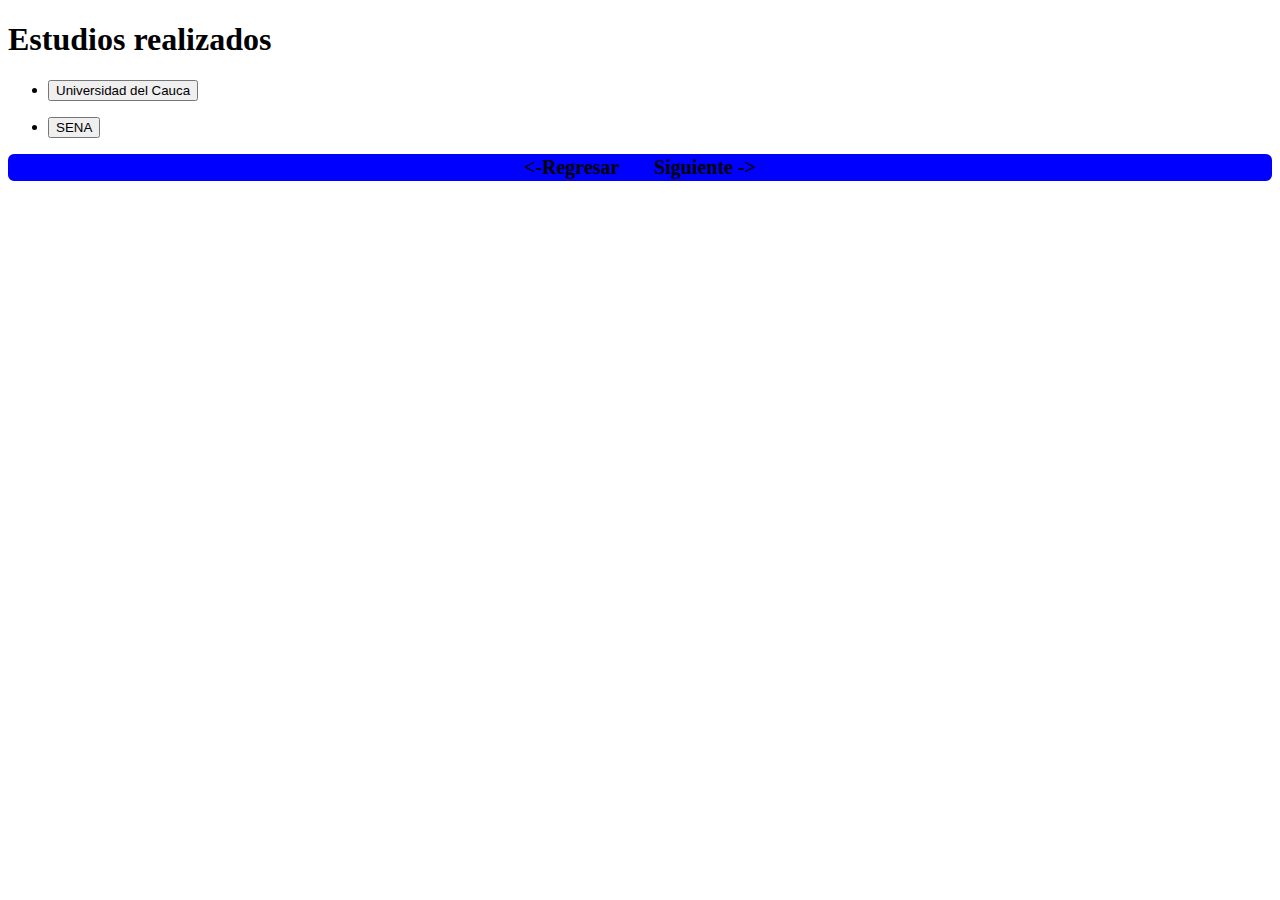
<file: Portafolio/Portafolio/EstudiosRealizados.html>
<!DOCTYPE html>
<html lang="en">
<head>
    <meta charset="UTF-8">
    <meta http-equiv="X-UA-Compatible" content="IE=edge">
    <meta name="viewport" content="width=device-width, initial-scale=1.0">
    <title>Estudios realizados</title>
    <link rel="stylesheet" href="css/estilos.css">
    <script src="js/estudios.js"></script>
</head>
<body onload="recibir()">
    <div id="contenedor" class="bloque">

        <h1 id="botonA" class="remarcar">Estudios realizados </h1>
        <ul>
            <li> <button type="button" onclick="mostrar('ocultar1')">Universidad del Cauca</button> 
                <br>
                <ul>
                    <li id="ocultar1" class="ocultar">Ingeniería física</li>
                </ul>
            </li>
        </ul>
      
        
        <ul>
            <li><button type="button" onclick="mostrar('ocultar2')">SENA</button>
                <ul>
                    <li id="ocultar2" class="ocultar">English Dot Works</li>
                </ul>
            </li>
        </ul>
        <footer id="botonA" class ="remarcar">     
            <a id = "texto" style="margin-right: 30px;" href="index.html" >
                <-Regresar
            </a>
            <a id = "texto" href="ExperienciaLaboral.html" >
                Siguiente ->
            </a>
        </footer>

    </div>
        
</body>
</html>
</file>
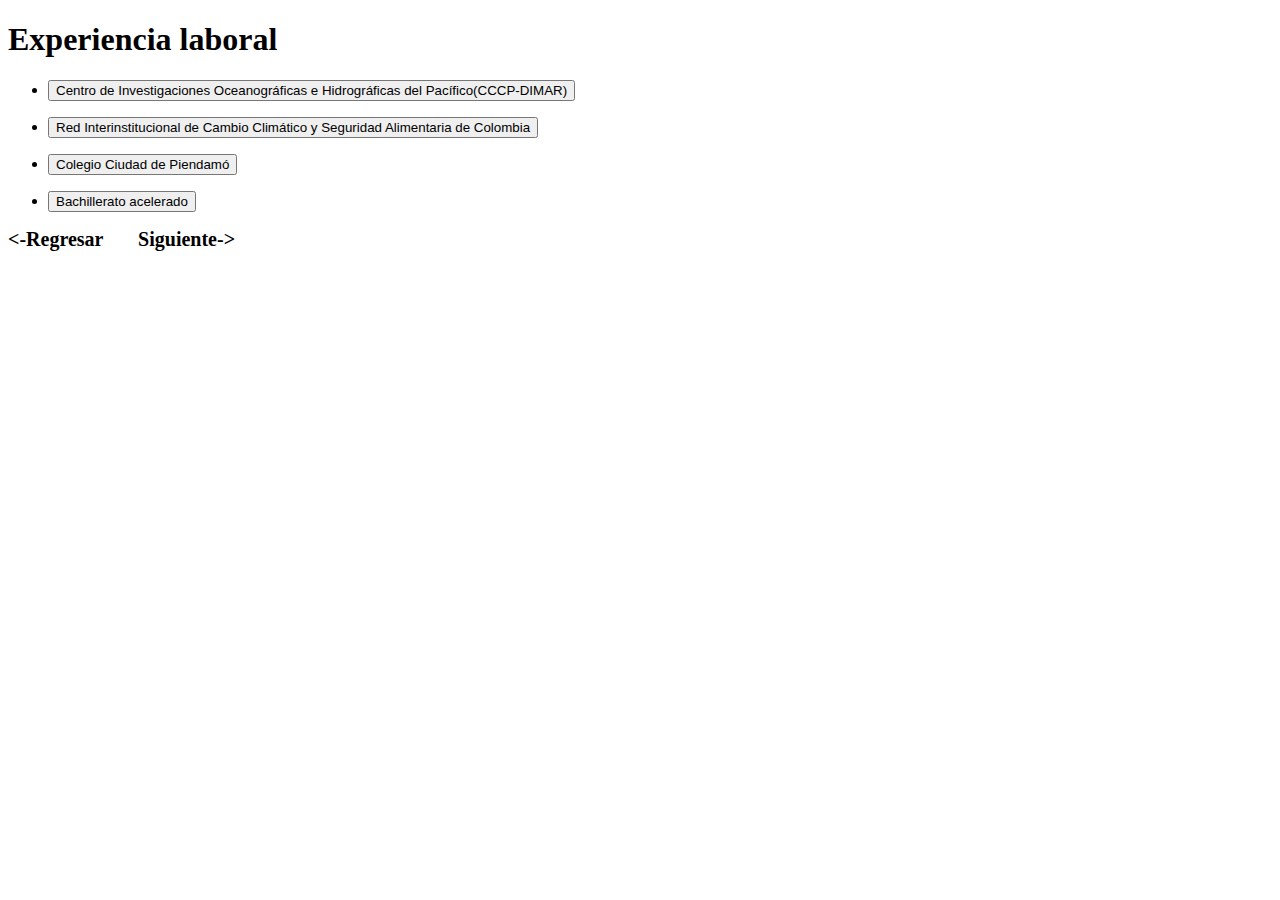
<file: Portafolio/Portafolio/ExperienciaLaboral.html>
<!DOCTYPE html>
<html lang="en">
<head>
    <meta charset="UTF-8">
    <meta http-equiv="X-UA-Compatible" content="IE=edge">
    <meta name="viewport" content="width=device-width, initial-scale=1.0">
    <title>Experiencia laboral</title>
    <link rel="stylesheet" href="css/estilos.css">
    <script src="js/estudios.js"></script>
</head>
<body onload="recibir()">
    <div id="contenedor" class="bloque">
        <h1 id="botonA" >Experiencia laboral</h1>
        <ul> 
            <li><button type="button" onclick="mostrar('ocultar1')">Centro de Investigaciones Oceanográficas e Hidrográficas del Pacífico(CCCP-DIMAR)</button>
                
                <ul>
                    <li id="ocultar1" class="ocultar">
                        <p>
                            Cargo:Procesadora de datos
                            <br>
                            Jefe Inmediato: Fernando O.
                        </p>
                    </li>
                
                </ul>
            </li>
        </ul>
        <ul>
            <li>
                <button type="button" onclick="mostrar('ocultar2')">Red Interinstitucional de Cambio Climático y Seguridad Alimentaria de Colombia</button>
                <ul>
                    <li id="ocultar2" class="ocultar">
                        <p>
                            Cargo:Monitora
                            <br>
                            Jefe Inmediato: Leonairo P.
                        </p>
                    </li>
                </ul>
            </li>
        </ul>
        <ul>
            <li>
                <button type="button" onclick="mostrar('ocultar3')">Colegio Ciudad de Piendamó</button>
                <ul>
                    <li id="ocultar3" class="ocultar">
                        <p>
                            Cargo:Docente de Física
                            <br>
                            Jefe Inmediato: María I.
                        </p>
                    </li>
                </ul>

            </li>
        </ul>
        <ul>
            <li>
                <button type="button" onclick="mostrar('ocultar4')">Bachillerato acelerado</button>
                <ul>
                    <li id="ocultar4" class="ocultar">
                        Cargo:Docente de Matemáticas
                        <br>
                        Jefe Inmediato: Jose P.
                    </li>
                </ul>

            </li>
        </ul>
        <footer id="botonA">
            <a id = "texto" style="margin-right: 30px;" href="EstudiosRealizados.html" >
                <-Regresar
            </a>
            <a id = "texto" href="ReferenciasPersonales.html" >
                Siguiente->
            </a>
        </footer> 

    </div>
</body>
</html>
</file>
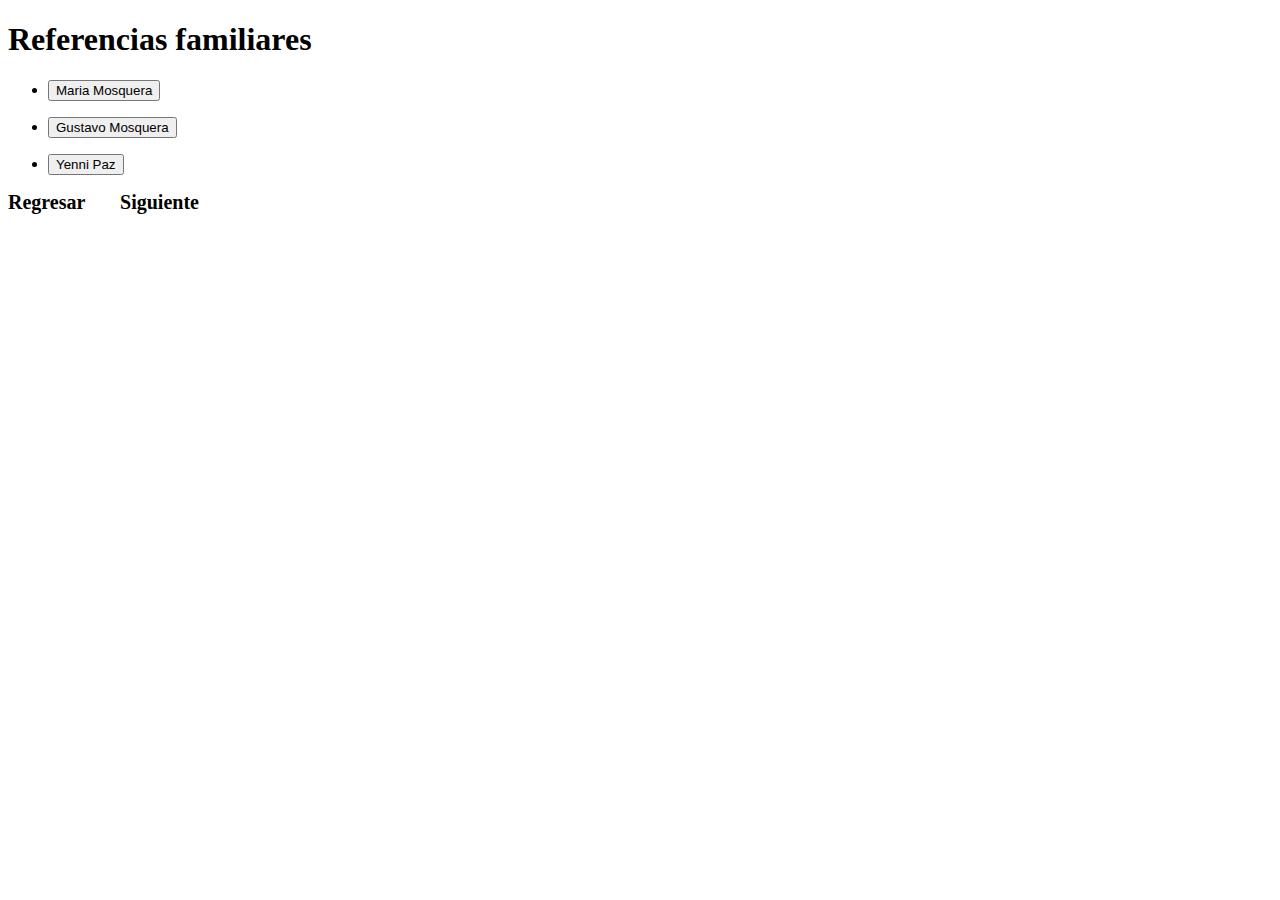
<file: Portafolio/Portafolio/ReferenciasFamiliares.html>
<!DOCTYPE html>
<html lang="en">
<head>
    <meta charset="UTF-8">
    <meta http-equiv="X-UA-Compatible" content="IE=edge">
    <meta name="viewport" content="width=device-width, initial-scale=1.0">
    <title>Referencias familiares</title>
    <link rel="stylesheet" href="css/estilos.css">
    <script src="js/estudios.js"></script>
</head>
<body onload="recibir()">
    <div id="contenedor" class="bloque">
        <h1 id="botonA">Referencias familiares</h1>
    <ul>
        <li>
            <button type="button" onclick="mostrar('ocultar1')">Maria Mosquera</button>
            <ul>
                <li id="ocultar1" class="ocultar">
                    <p>
                        Parentesco: Madre 
                        <br>
                        Celular:3124567891
                    </p>
                </li>
            </ul>

        </li>
    </ul>

    <ul>
        <li><button type="button" onclick="mostrar('ocultar2')">Gustavo Mosquera</button>
            <ul>
                <li id="ocultar2" class="ocultar">
                    <p>
                        Parentesco: Hermano
                        <br>
                        Celular:3162567891
                    </p>
                </li>
            </ul>

        </li>
    </ul>
    <ul>
        <li>
            <button type="button" onclick="mostrar('ocultar3')">Yenni Paz</button>
            <ul>
                <li id="ocultar3" class="ocultar">
                    <p>
                        Parentesco: Prima
                        <br>
                        Celular:315789654
                    </p>
                </li>
            </ul>

        </li>
    </ul>
    <footer id="botonA">
        <a id = "texto" style="margin-right: 30px;" href="ReferenciasPersonales.html" >
            Regresar
        </a>
        <a id = "texto" href="index.html" >
            Siguiente
        </a>
    </footer>
    </div>
     
</body>
</html>
</file>
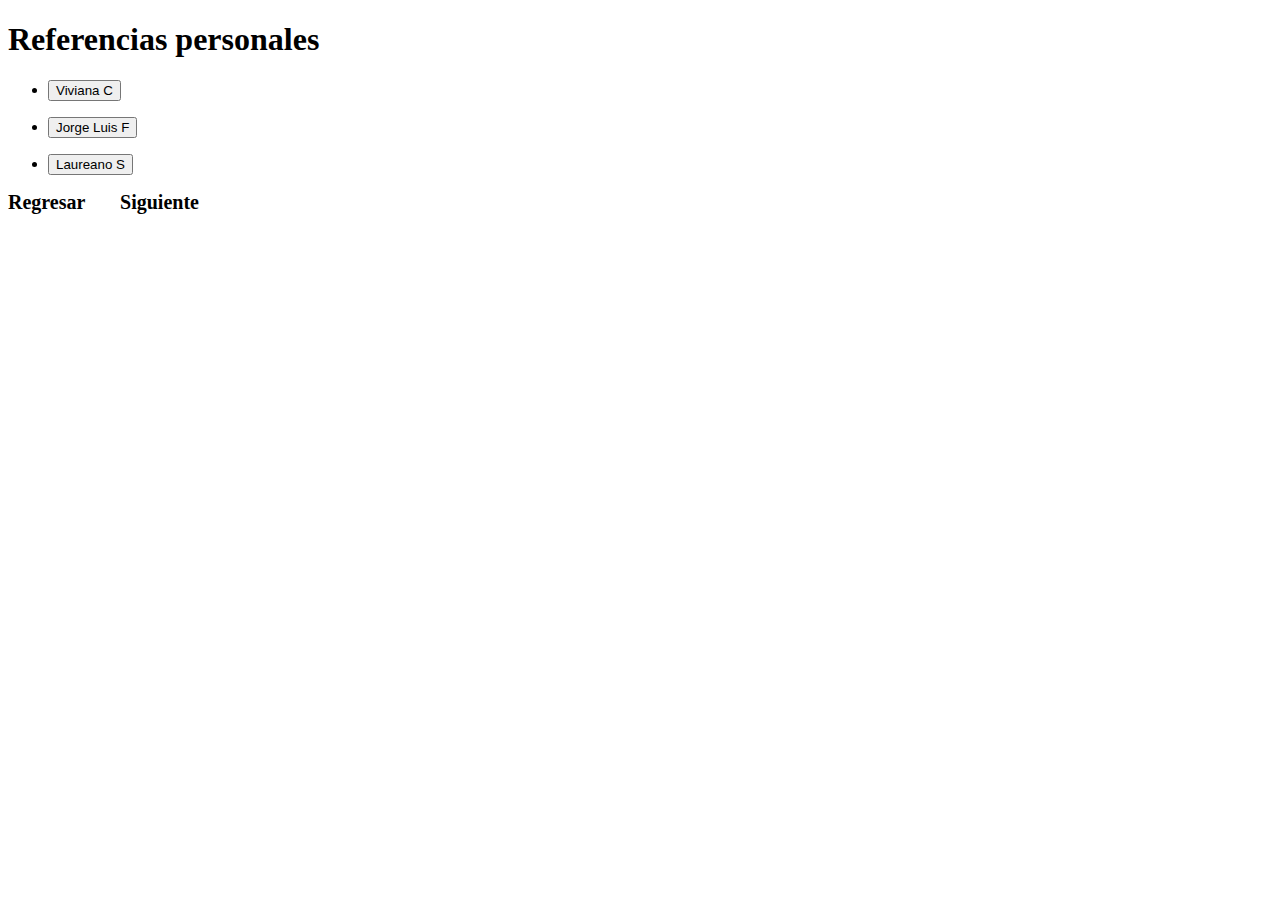
<file: Portafolio/Portafolio/ReferenciasPersonales.html>
<!DOCTYPE html>
<html lang="en">
<head>
    <meta charset="UTF-8">
    <meta http-equiv="X-UA-Compatible" content="IE=edge">
    <meta name="viewport" content="width=device-width, initial-scale=1.0">
    <title>Referencias Personales</title>
    <link rel="stylesheet" href="css/estilos.css">
    <script src="js/estudios.js"></script>
</head>
<body onload="recibir()">
    <div id="contenedor" class="bloque">
        <h1 id="botonA">Referencias personales</h1>
        <ul>
            <li>
                <button type="button" onclick="mostrar('ocultar1')">Viviana C</button>
                <ul>
                    <li id="ocultar1" class="ocultar">
                        <p>
                            Ingeniera física
                            <br>
                            Celular:32247589645
                        </p>
                    </li>
                </ul>

            </li>
        </ul>

        <ul>
            <li><button type="button" onclick="mostrar('ocultar2')">Jorge Luis F</button>
                <ul>
                    <li id="ocultar2" class="ocultar">
                        <p>
                            Administrador de empresas
                            <br>
                            Celular:31875315965
                        </p>
                    </li>
                </ul>

            </li>
        </ul>
        <ul>
            <li>
                <button type="button" onclick="mostrar('ocultar3')">Laureano S</button>
                <ul>
                    <li id="ocultar3" class="ocultar">
                        <p>
                            Hidrográfo
                            <br>
                            Celular:31585214796
                        </p>
                    </li>
                </ul>

            </li>
        </ul>
        <footer id="botonA">
            <a id = "texto" style="margin-right: 30px;" href="ExperienciaLaboral.html" >
                Regresar
            </a>
            <a id = "texto" href="ReferenciasFamiliares.html" >
                Siguiente
            </a>
        </footer> 

    </div>
</body>
</html>
</file>
<file: Formulario/css/style.css>
*{
    box-sizing: border-box; 
  }
.contenedor {
    width: 600px; 
    border: 1px solid black;
    text-align: center; 
    background-color: steelblue;    
    margin:auto;
}
.cuadro{
    margin: 5px;
    width: 90%;
    padding: 10px;
    display: inline-block;
    border-radius: 2px; 
}
.botones{
    margin-bottom: 10px;
}
</file>
<file: PaginaF/css/style.css>
.contenedor{
    text-align: center;
    float: center;
    background-color: blanchedalmond;
}
.estilo{
    background-color:firebrick;
}
.dol{
    width:600px;
    margin: 0 auto;  
}
.style1{
    background-color: coral;    
}
.style2{
    background-color: indianred;
}

.botonC{
    background-color:brown;
    margin-bottom: 10px;
}
</file>
<file: Portafolio/css/style.css>
.subPaginas{
    background-color: aliceblue;
}
.cabecera{
    position: relative;
    display: block;
    text-align: center;
    
}
.cabecera1{
    background-color:darkslateblue;
    width: 100%;
    height: 80px;
    text-align: left;
    color: aliceblue;
    -webkit-text-stroke: 2px black;
    margin:0 auto;
    padding: 10px;
}
.tituloH1{
    background-color: darkslateblue;
}


.titulo{
    position:absolute;
    top: 50%;
    left: 50%;
    transform: translate(-50%, -50%);
    color: white;
    display: block;
    font-size: 120px;
    text-align: center;  
}

.contenedor{
    display: flex;
    margin: 10px auto;
    padding: 10px;
    background-color:darkslateblue;
    justify-content: space-between;
    align-items: center;
}
.contenedor1{
    display: flex;
    margin: 0 px 5px 5px 5px;
    padding: 10px;
    background-color:darkslateblue;
    justify-content: space-between;
    align-items: center;
}
.cuadro{
	display: inherit;
	width:30%;
	background-color:#ccc;
	margin:5px;
    justify-content: space-between;
}
.imagen{
    margin: 10px;
}
.imagen2{
    justify-content: space-between;
    align-items: center;
}
.pagina{
    text-decoration: none;
    font-size: 40px;
    font-weight: bold;
    margin: 10px ;
    color: aliceblue;
    text-align: center;
    -webkit-text-stroke: 2px black;
}

.cuadro1{
    display: inherit;
	width:50%;
	background-color:#ccc;
	margin:5px;
    justify-content: space-between;
}
.parrafo{
    text-align: center;
    font-size: 30px;
    text-align: justify;
    text-justify: inter-word;
    margin: 10px;
}
.bordesB{
    background-color:aliceblue;
    border: none;
    text-align: justify;
}

.bordesB:hover{
    color:red;
}
.bordesB:active{
    color:darkslateblue;
}

.ocultar{
    display: none;
}
.mostrar{
    display: block;
}
.cuerpoP{
    margin: 15px;
    text-align: justify;
}

footer{
    background-color: darkslateblue;
}

.footerN{
    text-decoration: none;
    color: white;
    font-weight: bold;
    margin: 10px;
}

.marcas{
    border: 2px solid gray;
    font-family: monospace;
    white-space: pre;
    margin: 10px;
    border-radius: 2px;
    word-wrap: break-word;
    overflow: auto;
    padding:0px;

}


.marcas1{
    white-space: pre-wrap;
    color: darkgreen;
}
span{
    color: blue;
    
}

.variables{
    color: black;
}
</file>
<file: Portafolio/Portafolio/css/estilos.css>
.bloque{
    text-align:center;
    width: 1024px;
    background-color:cornflowerblue;
}

.bloque2{
    text-align:center;
    width:1024px;
    background-color:indianred;
}

.bloque3{
    text-align:center;
    width:1024px;
    background-color:mediumorchid;
}

.bloque ul{
    text-align: left;
}
.bloque2 ul{
    text-align: left;
}
.bloque3 ul{
    text-align: left;
}
#foto{
    box-shadow: 10px 10px;
}
#perfil{
    text-align: justify;
    padding-left: 250px; 
    padding-right: 250px
}

#revisar{
    list-style: none;
}

.bloque div{
    background-color:blue;
    border-radius: 6px;
    border: 2px solid blue;
    width: 600px;  
    height: 35px;    
    margin: 0 auto;
}
.bloque2 div{
    background-color:brown;
    border-radius: 6px;
    border: 2px solid brown;
    width: 600px;  
    height: 35px;    
    margin: 0 auto;
}
.bloque3 div{
    background-color:indigo;
    border-radius: 6px;
    border: 2px solid indigo;
    width: 600px;  
    height: 35px;    
    margin: 0 auto;
}

#texto{
    color: black;
    text-align: center;
    text-decoration: none;
    font-weight: bold;
    font-size: 20px;
}

#texto:hover{
    color: brown;
}
#texto:active{
    color:brown;  
}

.boton:active{
    background-color: coral;
}
.boton:hover{
    background-color: coral;
}

#espacio{
    margin-right: 30px;
}

#parali{
    display: inline-block;
}

.remarcar{
    background-color:blue;
    border-radius: 6px;
    border: 2px solid blue;  
    text-align: center; 
    margin: 0 auto;
}
.remarcar:hover{
    background-color: coral;
}
.remarcar2{
    background-color:brown;
    border-radius: 6px;
    border: 2px solid brown;  
    text-align: center; 
    margin: 0 auto;
}
.remarcar2:hover{
    background-color:indianred;
}

.remarcar3{
    background-color:indigo;
    border-radius: 6px;
    border: 2px solid indigo;  
    text-align: center; 
    margin: 0 auto;
}
.remarcar3:hover{
    background-color:aquamarine;
}
.bloque footer{
    background-color:blue;
    border-radius: 6px;
    border: 2px solid blue;  
    text-align: center; 
    margin: 0 auto;
}
.bloque2 footer{
    background-color:brown;
    border-radius: 6px;
    border: 2px solid brown;  
    text-align: center; 
    margin: 0 auto;
}
.bloque3 footer{
    background-color:indigo;
    border-radius: 6px;
    border: 2px solid indigo;  
    text-align: center; 
    margin: 0 auto;
}

.ocultar{
    display: none;
}

.mostrar{
    display: block;
}
</file>
